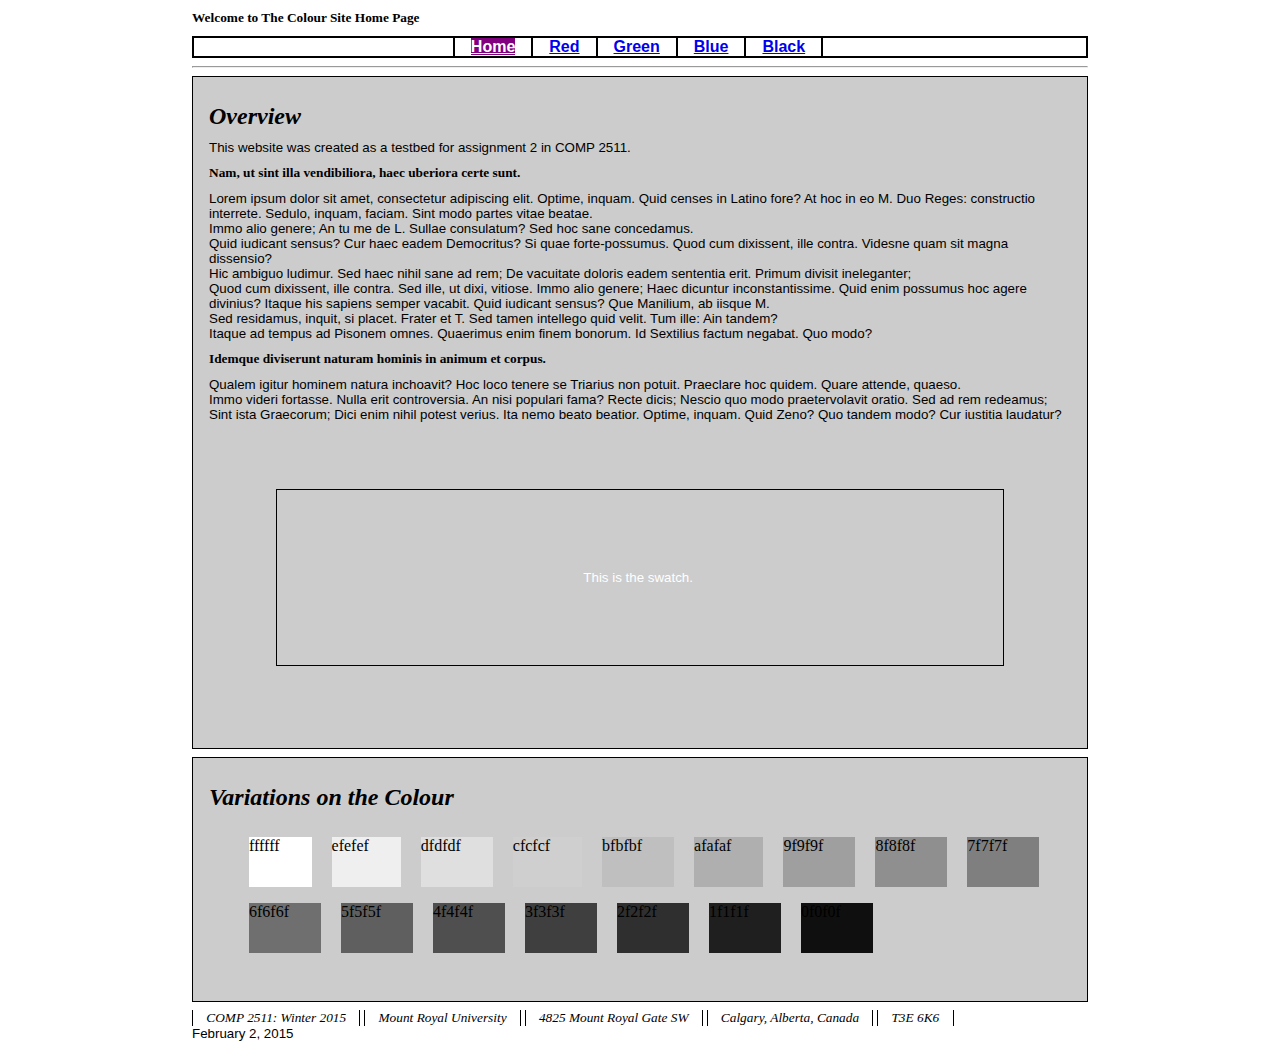
<file: index.html>
<!DOCTYPE HTML>
<html>
<head>

<link rel="stylesheet" href="style/style_ychoi240/style.css" />
   <title> Home | COMP 2511 Assignment #2</title>                                                                                                                                                                                                         
</head>
<body class="neutral">
<header>
<h1>Welcome to The Colour Site Home Page</h1>
</header>

<!-- Start of the Main menu -->
<nav id='mainNav'>                                                                                                                                                                                                                               
         <ul><li><a href='index.html'  class='selected' >Home</a></li>
<li><a href='Red.html' >Red</a></li>
<li><a href='Green.html' >Green</a></li>
<li><a href='Blue.html' >Blue</a></li>
<li><a href='Black.html' >Black</a></li>
</ul></nav><!-- End of the Main menu -->
<hr>
<article>
<h2>Overview</h2>
<div>
This website was created as a testbed for assignment 2 in COMP 2511.
</div>
<h1>Nam, ut sint illa vendibiliora, haec uberiora certe sunt.</h1>

<p>Lorem ipsum dolor sit amet, consectetur adipiscing elit. Optime, inquam. Quid censes in Latino fore? At hoc in eo M. Duo Reges: constructio interrete. Sedulo, inquam, faciam. Sint modo partes vitae beatae. </p>

<p>Immo alio genere; An tu me de L. Sullae consulatum? Sed hoc sane concedamus. </p>

<p>Quid iudicant sensus? Cur haec eadem Democritus? Si quae forte-possumus. Quod cum dixissent, ille contra. Videsne quam sit magna dissensio? </p>

<p>Hic ambiguo ludimur. Sed haec nihil sane ad rem; De vacuitate doloris eadem sententia erit. Primum divisit ineleganter; </p>

<p>Quod cum dixissent, ille contra. Sed ille, ut dixi, vitiose. Immo alio genere; Haec dicuntur inconstantissime. Quid enim possumus hoc agere divinius? Itaque his sapiens semper vacabit. Quid iudicant sensus? Que Manilium, ab iisque M. </p>

<p>Sed residamus, inquit, si placet. Frater et T. Sed tamen intellego quid velit. Tum ille: Ain tandem? </p>

<p>Itaque ad tempus ad Pisonem omnes. Quaerimus enim finem bonorum. Id Sextilius factum negabat. Quo modo? </p>

<h2>Idemque diviserunt naturam hominis in animum et corpus.</h2>

<p>Qualem igitur hominem natura inchoavit? Hoc loco tenere se Triarius non potuit. Praeclare hoc quidem. Quare attende, quaeso. </p>

<p>Immo videri fortasse. Nulla erit controversia. An nisi populari fama? Recte dicis; Nescio quo modo praetervolavit oratio. Sed ad rem redeamus; </p>

<p>Sint ista Graecorum; Dici enim nihil potest verius. Ita nemo beato beatior. Optime, inquam. Quid Zeno? Quo tandem modo? Cur iustitia laudatur? </p>

<div id="col_swatch">
</div>
</article>
<article>
<h2>Variations on the Colour</h2>
<!-- Start of the Sub menu -->
<nav id='colNav'>                                                                                                                                                                                                                                   
         <ul><li style='background-color:#ffffff'>ffffff</li>
<li style='background-color:#efefef'>efefef</li>
<li style='background-color:#dfdfdf'>dfdfdf</li>
<li style='background-color:#cfcfcf'>cfcfcf</li>
<li style='background-color:#bfbfbf'>bfbfbf</li>
<li style='background-color:#afafaf'>afafaf</li>
<li style='background-color:#9f9f9f'>9f9f9f</li>
<li style='background-color:#8f8f8f'>8f8f8f</li>
<li style='background-color:#7f7f7f'>7f7f7f</li>
<li style='background-color:#6f6f6f'>6f6f6f</li>
<li style='background-color:#5f5f5f'>5f5f5f</li>
<li style='background-color:#4f4f4f'>4f4f4f</li>
<li style='background-color:#3f3f3f'>3f3f3f</li>
<li style='background-color:#2f2f2f'>2f2f2f</li>
<li style='background-color:#1f1f1f'>1f1f1f</li>
<li style='background-color:#0f0f0f'>0f0f0f</li>
</ul>
</nav>
<!-- End of the Sub menu -->

</article>



<footer>
<div>This is where the footer should go &lt;-- I sure hope nobody sees this thanks to stylesheetss </div>
<address>
<div>COMP 2511: Winter 2015</div>
<div>Mount Royal University</div>
<div>4825 Mount Royal Gate SW</div>
<div>Calgary, Alberta, Canada</div>
<div>T3E 6K6</div>
</address>
<div></div>
   <time dateTime="2015-01-02">February 2, 2015</time>

</footer>

</body>
</html>
</file>
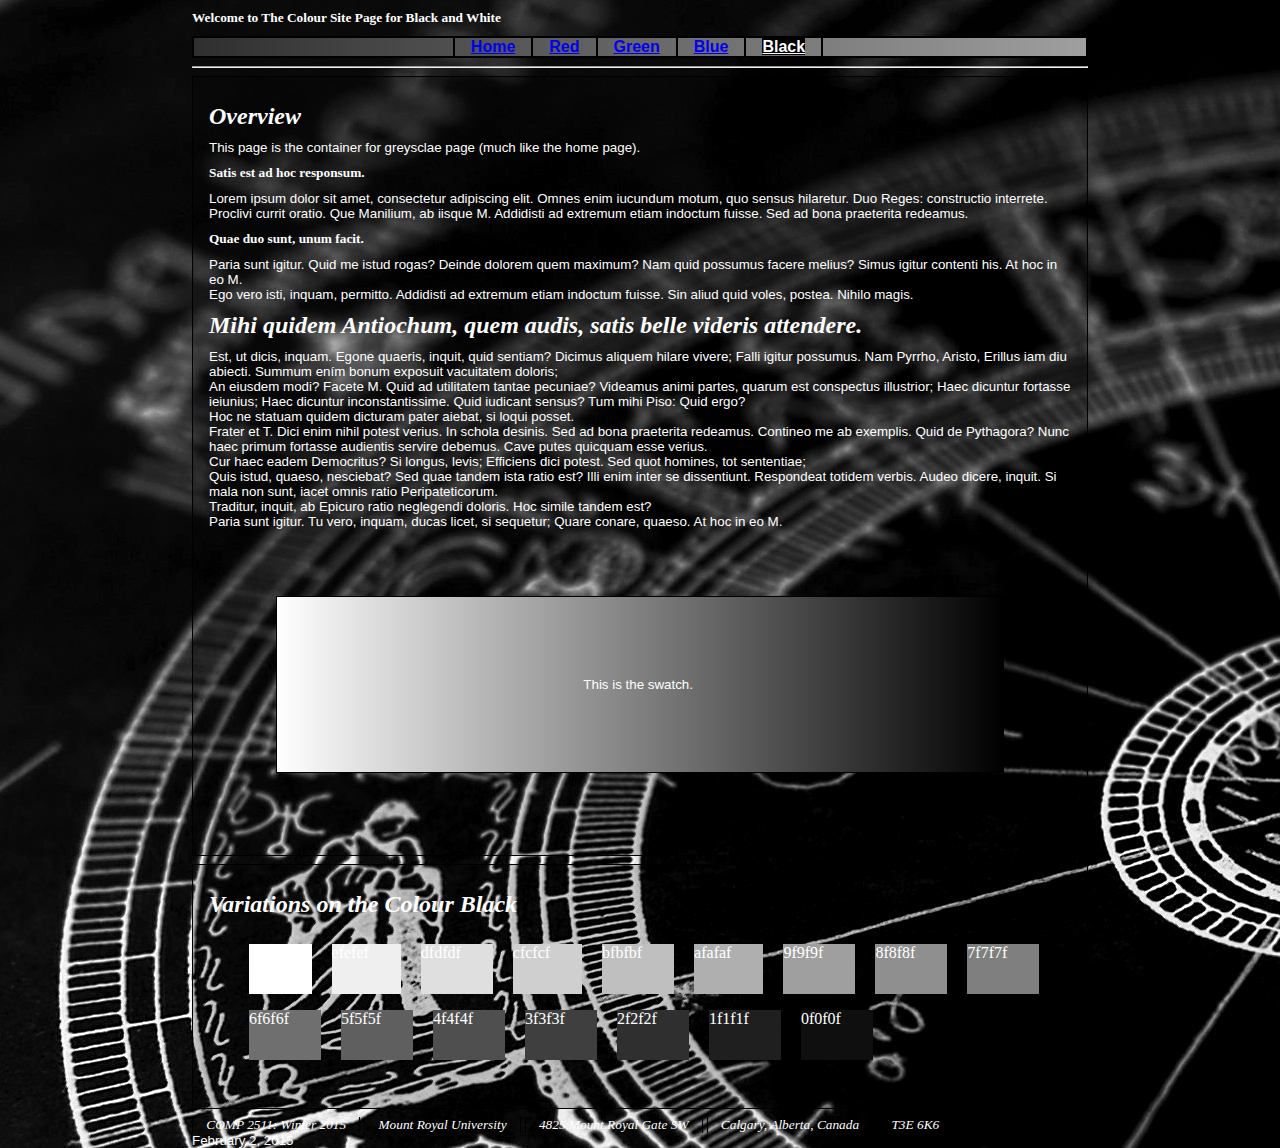
<file: Black.html>
<!DOCTYPE HTML>
<html>
<head>

<link rel="stylesheet" href="style/style_ychoi240/style.css" />
   <title> Black | COMP 2511 Assignment #2</title>                                                                                                                                                                                                         
</head>
<body class="black">
<header>
<h1>Welcome to The Colour Site Page for Black and White</h1>
</header>

<!-- Start of the Main menu -->
<nav id='mainNav'>                                                                                                                                                                                                                               
         <ul><li><a href='index.html' >Home</a></li>
<li><a href='Red.html' >Red</a></li>
<li><a href='Green.html' >Green</a></li>
<li><a href='Blue.html' >Blue</a></li>
<li><a href='Black.html'  class='selected' >Black</a></li>
</ul></nav><!-- End of the Main menu -->
<hr>
<article>
<h2>Overview</h2>
<div>
This page is the container for greysclae page (much like the home page).
</div>
<div>
<h1>Satis est ad hoc responsum.</h1>

<p>Lorem ipsum dolor sit amet, consectetur adipiscing elit. Omnes enim iucundum motum, quo sensus hilaretur. Duo Reges: constructio interrete. Proclivi currit oratio. Que Manilium, ab iisque M. Addidisti ad extremum etiam indoctum fuisse. Sed ad bona praeterita redeamus. </p>

<h3>Quae duo sunt, unum facit.</h3>

<p>Paria sunt igitur. Quid me istud rogas? Deinde dolorem quem maximum? Nam quid possumus facere melius? Simus igitur contenti his. At hoc in eo M. </p>

<p>Ego vero isti, inquam, permitto. Addidisti ad extremum etiam indoctum fuisse. Sin aliud quid voles, postea. Nihilo magis. </p>

<h2>Mihi quidem Antiochum, quem audis, satis belle videris attendere.</h2>

<p>Est, ut dicis, inquam. Egone quaeris, inquit, quid sentiam? Dicimus aliquem hilare vivere; Falli igitur possumus. Nam Pyrrho, Aristo, Erillus iam diu abiecti. Summum ením bonum exposuit vacuitatem doloris; </p>

<p>An eiusdem modi? Facete M. Quid ad utilitatem tantae pecuniae? Videamus animi partes, quarum est conspectus illustrior; Haec dicuntur fortasse ieiunius; Haec dicuntur inconstantissime. Quid iudicant sensus? Tum mihi Piso: Quid ergo? </p>

<h4>Hoc ne statuam quidem dicturam pater aiebat, si loqui posset.</h4>

<p>Frater et T. Dici enim nihil potest verius. In schola desinis. Sed ad bona praeterita redeamus. Contineo me ab exemplis. Quid de Pythagora? Nunc haec primum fortasse audientis servire debemus. Cave putes quicquam esse verius. </p>

<p>Cur haec eadem Democritus? Si longus, levis; Efficiens dici potest. Sed quot homines, tot sententiae; </p>

<p>Quis istud, quaeso, nesciebat? Sed quae tandem ista ratio est? Illi enim inter se dissentiunt. Respondeat totidem verbis. Audeo dicere, inquit. Si mala non sunt, iacet omnis ratio Peripateticorum. </p>

<p>Traditur, inquit, ab Epicuro ratio neglegendi doloris. Hoc simile tandem est? </p>

<p>Paria sunt igitur. Tu vero, inquam, ducas licet, si sequetur; Quare conare, quaeso. At hoc in eo M. </p>

</div>
<div id="col_swatch">
</div>
</article>
<article>
<h2>Variations on the Colour Black</h2>
<!-- Start of the Sub menu -->
<nav id='colNav'>                                                                                                                                                                                                                                   
         <ul><li style='background-color:#ffffff'>ffffff</li>
<li style='background-color:#efefef'>efefef</li>
<li style='background-color:#dfdfdf'>dfdfdf</li>
<li style='background-color:#cfcfcf'>cfcfcf</li>
<li style='background-color:#bfbfbf'>bfbfbf</li>
<li style='background-color:#afafaf'>afafaf</li>
<li style='background-color:#9f9f9f'>9f9f9f</li>
<li style='background-color:#8f8f8f'>8f8f8f</li>
<li style='background-color:#7f7f7f'>7f7f7f</li>
<li style='background-color:#6f6f6f'>6f6f6f</li>
<li style='background-color:#5f5f5f'>5f5f5f</li>
<li style='background-color:#4f4f4f'>4f4f4f</li>
<li style='background-color:#3f3f3f'>3f3f3f</li>
<li style='background-color:#2f2f2f'>2f2f2f</li>
<li style='background-color:#1f1f1f'>1f1f1f</li>
<li style='background-color:#0f0f0f'>0f0f0f</li>
</ul>
</nav>
<!-- End of the Sub menu -->

</article>



<footer>
<div>This is where the footer should go &lt;-- I sure hope nobody sees this thanks to stylesheetss </div>
<address>
<div>COMP 2511: Winter 2015</div>
<div>Mount Royal University</div>
<div>4825 Mount Royal Gate SW</div>
<div>Calgary, Alberta, Canada</div>
<div>T3E 6K6</div>
</address>
<div></div>
   <time dateTime="2015-01-02">February 2, 2015</time>

</footer>

</body>
</html>
</file>
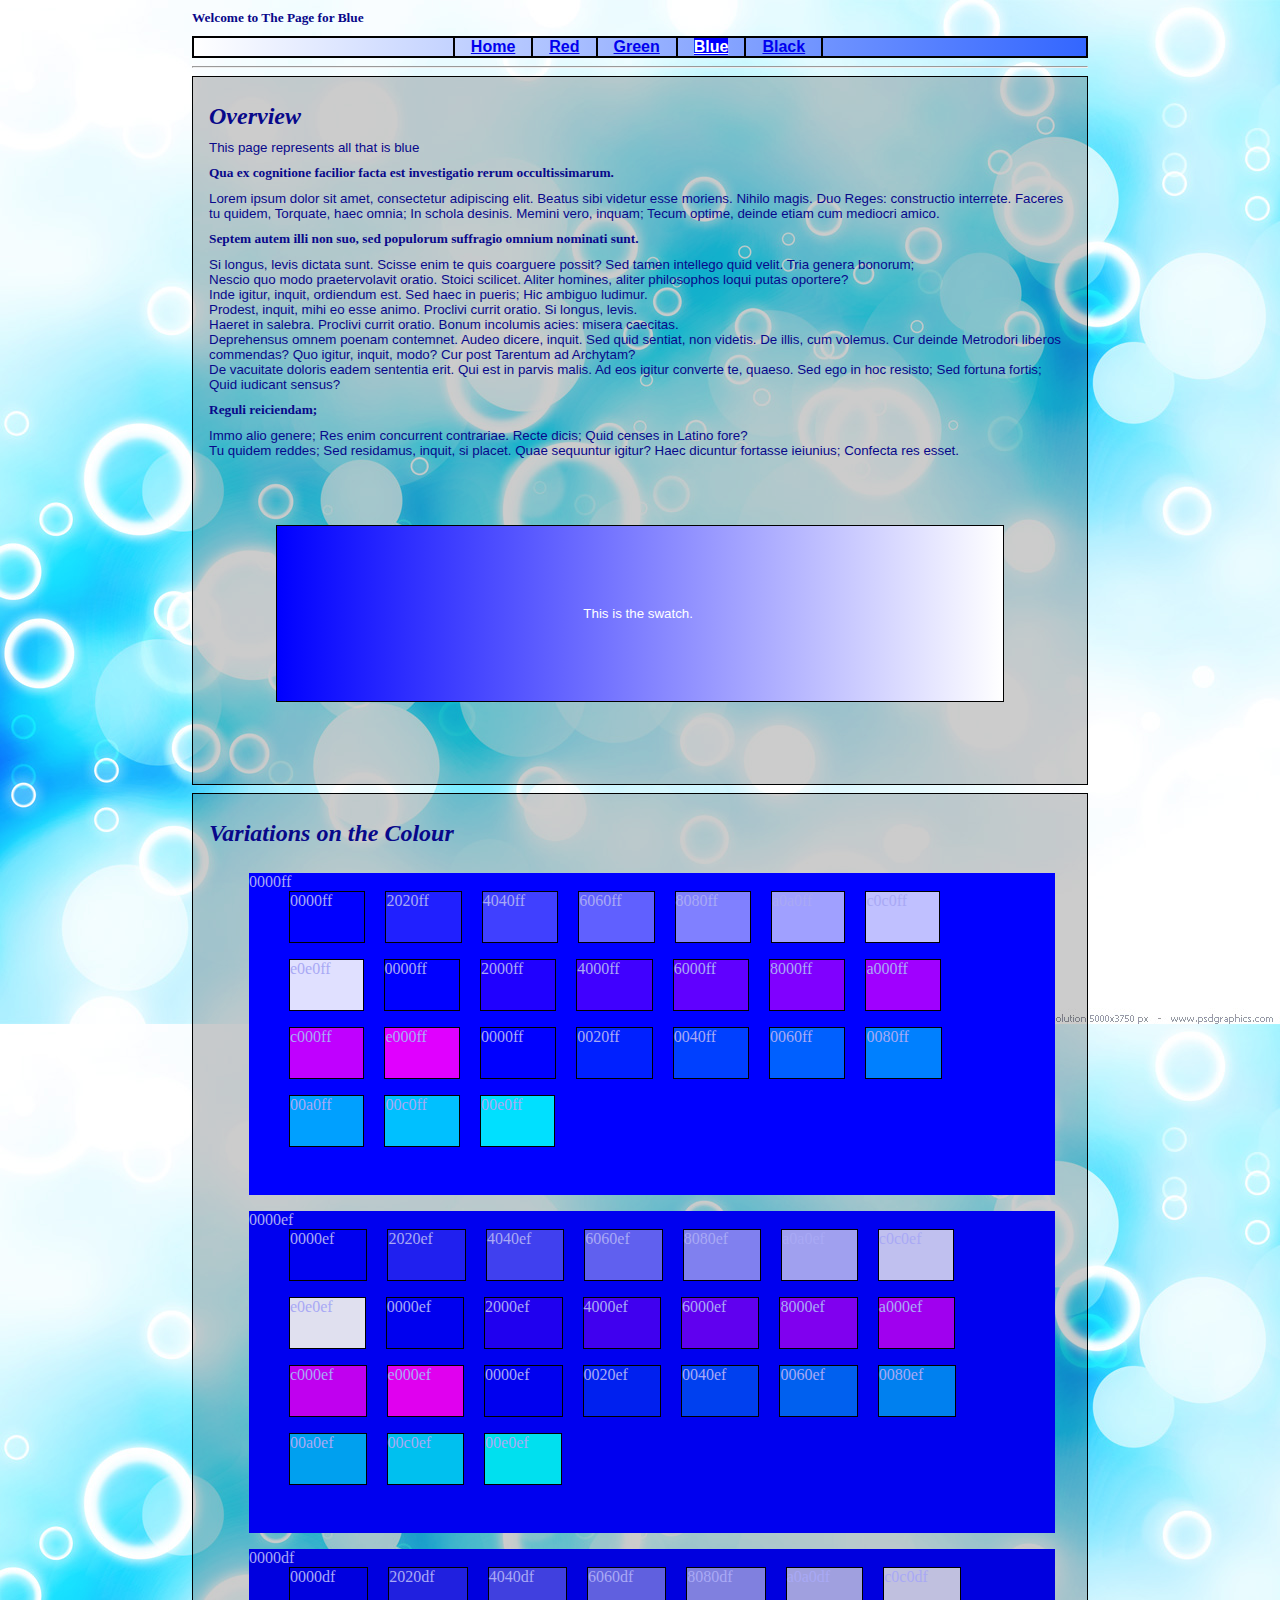
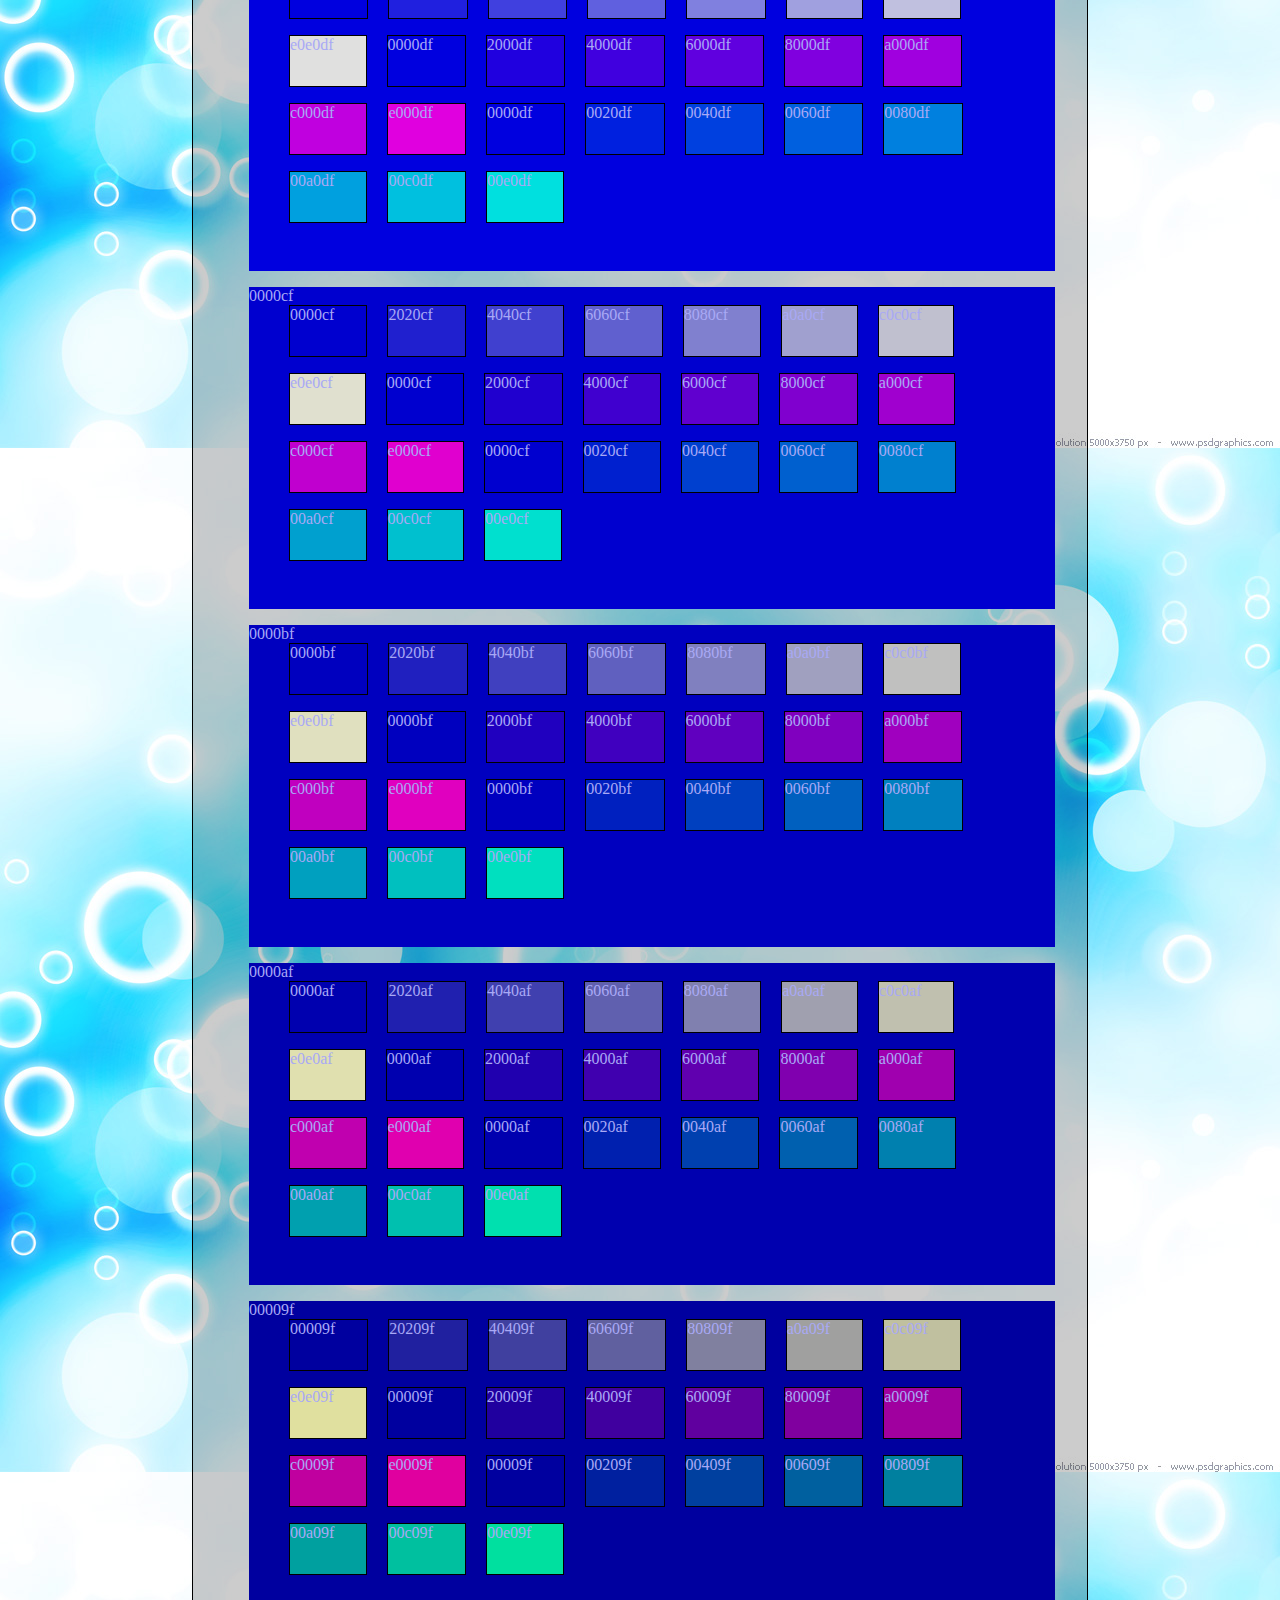
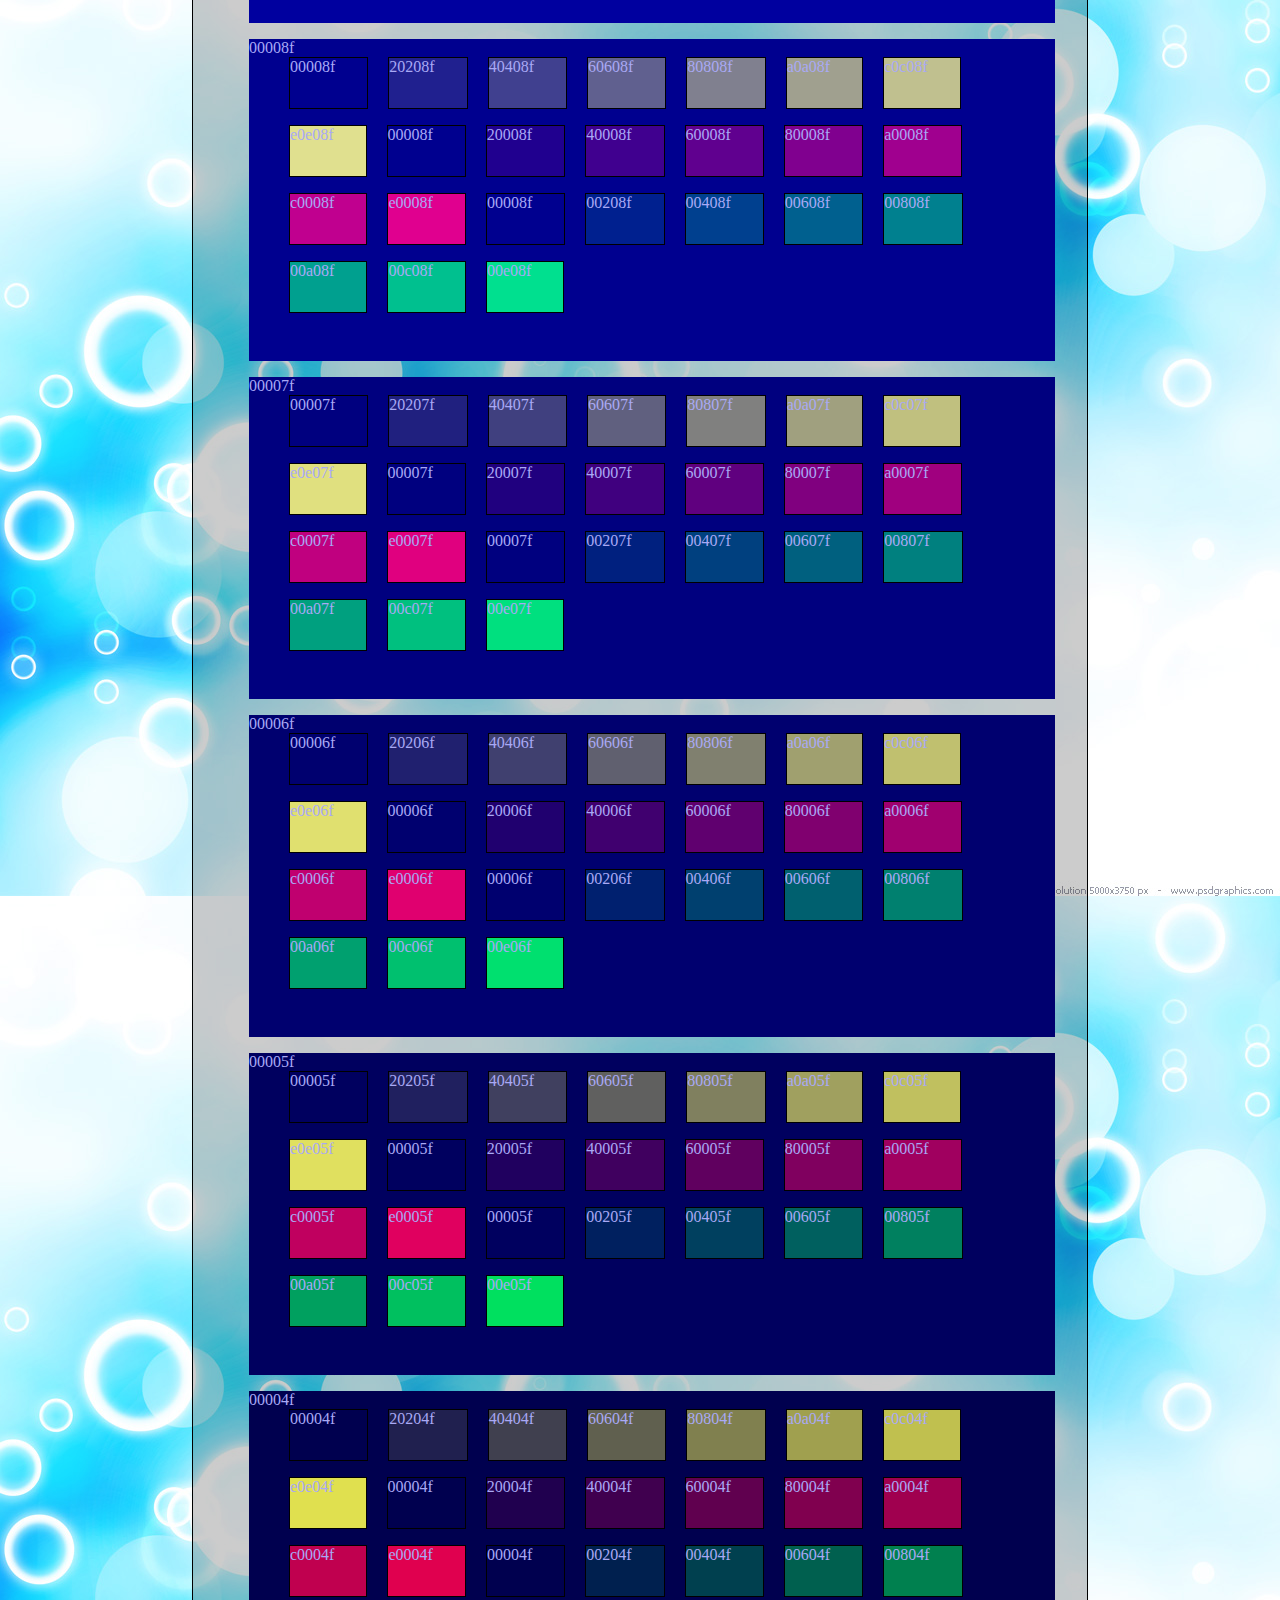
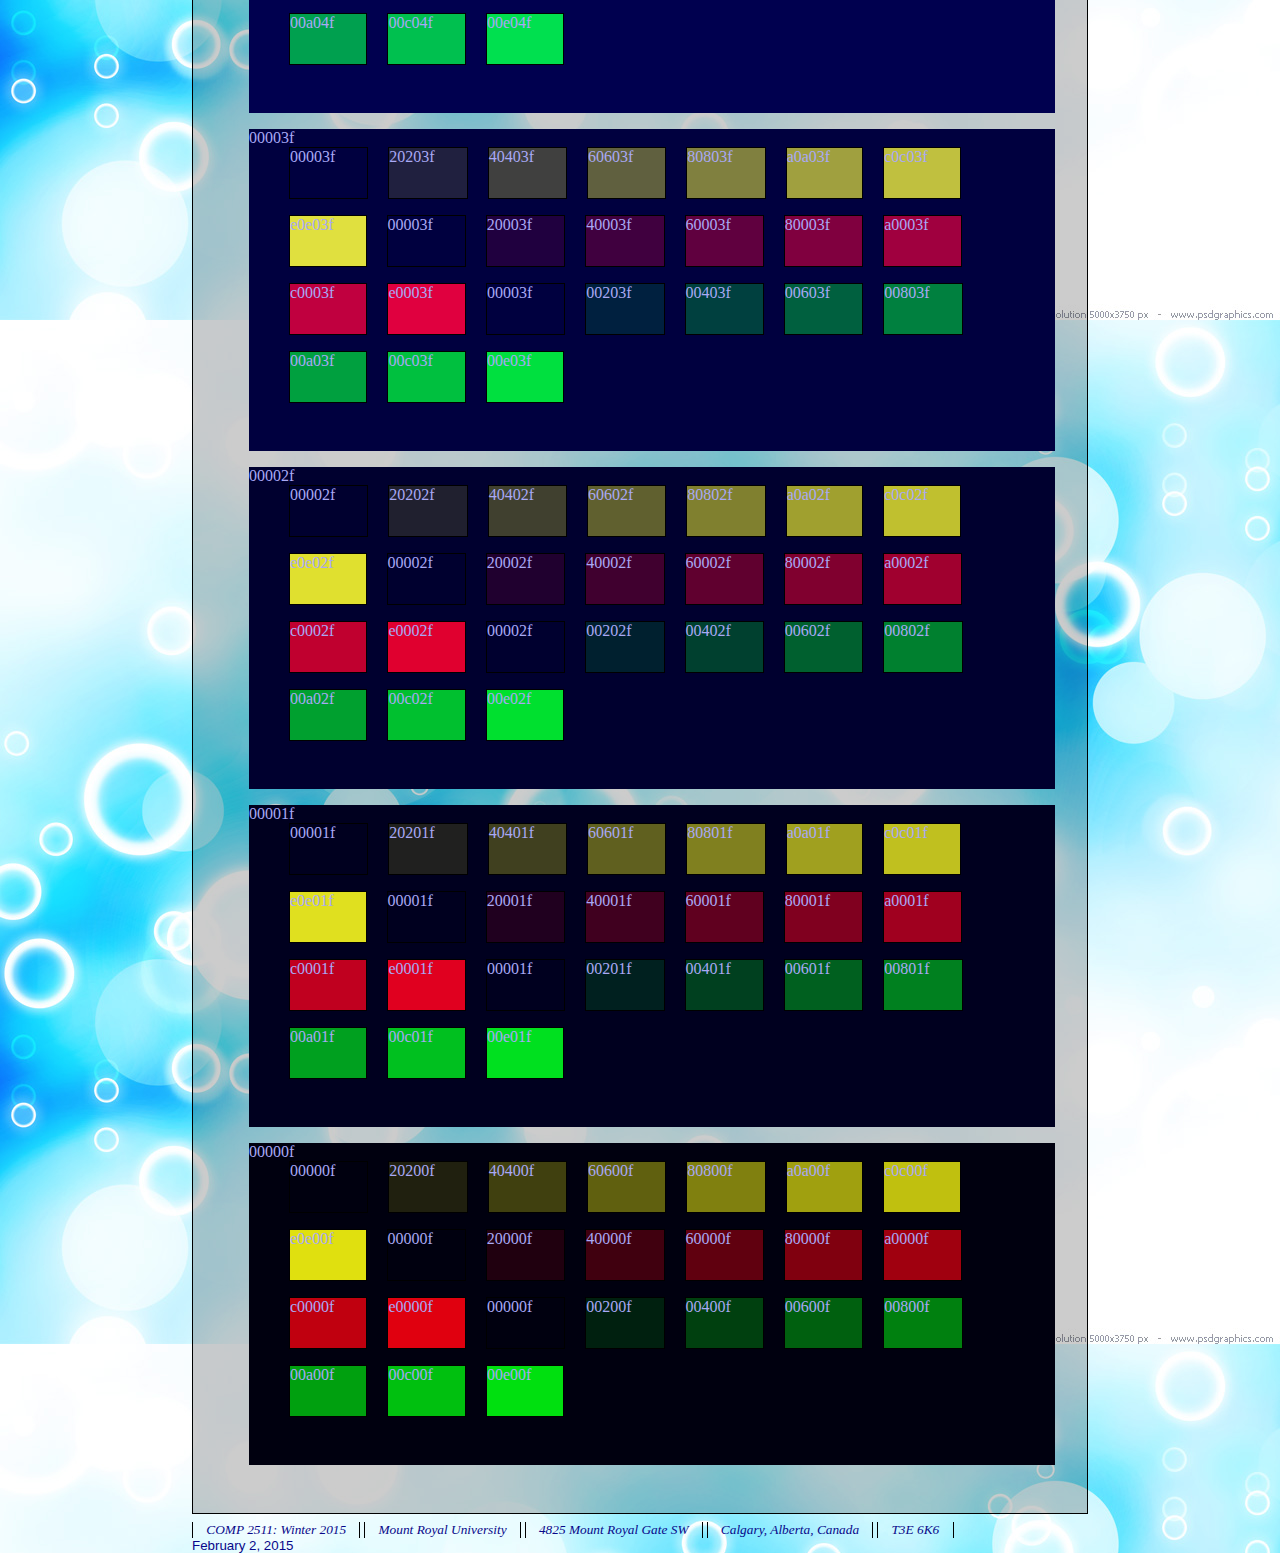
<file: Blue.html>
<!DOCTYPE HTML>
<html>
<head>

<link rel="stylesheet" href="style/style_ychoi240/style.css" />
   <title> Blue | COMP 2511 Assignment #2</title>                                                                                                                                                                                                         
</head>
<body class="blue">
<header>
<h1>Welcome to The Page for Blue</h1>
</header>

<!-- Start of the Main menu -->
<nav id='mainNav'>                                                                                                                                                                                                                               
         <ul><li><a href='index.html' >Home</a></li>
<li><a href='Red.html' >Red</a></li>
<li><a href='Green.html' >Green</a></li>
<li><a href='Blue.html'  class='selected' >Blue</a></li>
<li><a href='Black.html' >Black</a></li>
</ul></nav><!-- End of the Main menu -->
<hr>
<article>
<h2>Overview</h2>
<div>
This page represents all that is blue
</div>
<h1>Qua ex cognitione facilior facta est investigatio rerum occultissimarum.</h1>

<p>Lorem ipsum dolor sit amet, consectetur adipiscing elit. Beatus sibi videtur esse moriens. Nihilo magis. Duo Reges: constructio interrete. Faceres tu quidem, Torquate, haec omnia; In schola desinis. Memini vero, inquam; Tecum optime, deinde etiam cum mediocri amico. </p>

<h2>Septem autem illi non suo, sed populorum suffragio omnium nominati sunt.</h2>

<p>Si longus, levis dictata sunt. Scisse enim te quis coarguere possit? Sed tamen intellego quid velit. Tria genera bonorum; </p>

<p>Nescio quo modo praetervolavit oratio. Stoici scilicet. Aliter homines, aliter philosophos loqui putas oportere? </p>

<p>Inde igitur, inquit, ordiendum est. Sed haec in pueris; Hic ambiguo ludimur. </p>

<p>Prodest, inquit, mihi eo esse animo. Proclivi currit oratio. Si longus, levis. </p>

<p>Haeret in salebra. Proclivi currit oratio. Bonum incolumis acies: misera caecitas. </p>

<p>Deprehensus omnem poenam contemnet. Audeo dicere, inquit. Sed quid sentiat, non videtis. De illis, cum volemus. Cur deinde Metrodori liberos commendas? Quo igitur, inquit, modo? Cur post Tarentum ad Archytam? </p>

<p>De vacuitate doloris eadem sententia erit. Qui est in parvis malis. Ad eos igitur converte te, quaeso. Sed ego in hoc resisto; Sed fortuna fortis; Quid iudicant sensus? </p>

<h3>Reguli reiciendam;</h3>

<p>Immo alio genere; Res enim concurrent contrariae. Recte dicis; Quid censes in Latino fore? </p>

<p>Tu quidem reddes; Sed residamus, inquit, si placet. Quae sequuntur igitur? Haec dicuntur fortasse ieiunius; Confecta res esset. </p>

<div id="col_swatch">
</div>
</article>
<article>
<h2>Variations on the Colour</h2>
<!-- Start of the Sub menu -->
<nav id='colNav'>                                                                                                                                                                                                                                   
         <ul><li style='background-color:#0000ff'>0000ff<ul><li style='background-color:#0000ff'>0000ff</li>
<li style='background-color:#2020ff'>2020ff</li>
<li style='background-color:#4040ff'>4040ff</li>
<li style='background-color:#6060ff'>6060ff</li>
<li style='background-color:#8080ff'>8080ff</li>
<li style='background-color:#a0a0ff'>a0a0ff</li>
<li style='background-color:#c0c0ff'>c0c0ff</li>
<li style='background-color:#e0e0ff'>e0e0ff</li>
<li style='background-color:#0000ff'>0000ff</li>
<li style='background-color:#2000ff'>2000ff</li>
<li style='background-color:#4000ff'>4000ff</li>
<li style='background-color:#6000ff'>6000ff</li>
<li style='background-color:#8000ff'>8000ff</li>
<li style='background-color:#a000ff'>a000ff</li>
<li style='background-color:#c000ff'>c000ff</li>
<li style='background-color:#e000ff'>e000ff</li>
<li style='background-color:#0000ff'>0000ff</li>
<li style='background-color:#0020ff'>0020ff</li>
<li style='background-color:#0040ff'>0040ff</li>
<li style='background-color:#0060ff'>0060ff</li>
<li style='background-color:#0080ff'>0080ff</li>
<li style='background-color:#00a0ff'>00a0ff</li>
<li style='background-color:#00c0ff'>00c0ff</li>
<li style='background-color:#00e0ff'>00e0ff</li>
</ul></li>
<li style='background-color:#0000ef'>0000ef<ul><li style='background-color:#0000ef'>0000ef</li>
<li style='background-color:#2020ef'>2020ef</li>
<li style='background-color:#4040ef'>4040ef</li>
<li style='background-color:#6060ef'>6060ef</li>
<li style='background-color:#8080ef'>8080ef</li>
<li style='background-color:#a0a0ef'>a0a0ef</li>
<li style='background-color:#c0c0ef'>c0c0ef</li>
<li style='background-color:#e0e0ef'>e0e0ef</li>
<li style='background-color:#0000ef'>0000ef</li>
<li style='background-color:#2000ef'>2000ef</li>
<li style='background-color:#4000ef'>4000ef</li>
<li style='background-color:#6000ef'>6000ef</li>
<li style='background-color:#8000ef'>8000ef</li>
<li style='background-color:#a000ef'>a000ef</li>
<li style='background-color:#c000ef'>c000ef</li>
<li style='background-color:#e000ef'>e000ef</li>
<li style='background-color:#0000ef'>0000ef</li>
<li style='background-color:#0020ef'>0020ef</li>
<li style='background-color:#0040ef'>0040ef</li>
<li style='background-color:#0060ef'>0060ef</li>
<li style='background-color:#0080ef'>0080ef</li>
<li style='background-color:#00a0ef'>00a0ef</li>
<li style='background-color:#00c0ef'>00c0ef</li>
<li style='background-color:#00e0ef'>00e0ef</li>
</ul></li>
<li style='background-color:#0000df'>0000df<ul><li style='background-color:#0000df'>0000df</li>
<li style='background-color:#2020df'>2020df</li>
<li style='background-color:#4040df'>4040df</li>
<li style='background-color:#6060df'>6060df</li>
<li style='background-color:#8080df'>8080df</li>
<li style='background-color:#a0a0df'>a0a0df</li>
<li style='background-color:#c0c0df'>c0c0df</li>
<li style='background-color:#e0e0df'>e0e0df</li>
<li style='background-color:#0000df'>0000df</li>
<li style='background-color:#2000df'>2000df</li>
<li style='background-color:#4000df'>4000df</li>
<li style='background-color:#6000df'>6000df</li>
<li style='background-color:#8000df'>8000df</li>
<li style='background-color:#a000df'>a000df</li>
<li style='background-color:#c000df'>c000df</li>
<li style='background-color:#e000df'>e000df</li>
<li style='background-color:#0000df'>0000df</li>
<li style='background-color:#0020df'>0020df</li>
<li style='background-color:#0040df'>0040df</li>
<li style='background-color:#0060df'>0060df</li>
<li style='background-color:#0080df'>0080df</li>
<li style='background-color:#00a0df'>00a0df</li>
<li style='background-color:#00c0df'>00c0df</li>
<li style='background-color:#00e0df'>00e0df</li>
</ul></li>
<li style='background-color:#0000cf'>0000cf<ul><li style='background-color:#0000cf'>0000cf</li>
<li style='background-color:#2020cf'>2020cf</li>
<li style='background-color:#4040cf'>4040cf</li>
<li style='background-color:#6060cf'>6060cf</li>
<li style='background-color:#8080cf'>8080cf</li>
<li style='background-color:#a0a0cf'>a0a0cf</li>
<li style='background-color:#c0c0cf'>c0c0cf</li>
<li style='background-color:#e0e0cf'>e0e0cf</li>
<li style='background-color:#0000cf'>0000cf</li>
<li style='background-color:#2000cf'>2000cf</li>
<li style='background-color:#4000cf'>4000cf</li>
<li style='background-color:#6000cf'>6000cf</li>
<li style='background-color:#8000cf'>8000cf</li>
<li style='background-color:#a000cf'>a000cf</li>
<li style='background-color:#c000cf'>c000cf</li>
<li style='background-color:#e000cf'>e000cf</li>
<li style='background-color:#0000cf'>0000cf</li>
<li style='background-color:#0020cf'>0020cf</li>
<li style='background-color:#0040cf'>0040cf</li>
<li style='background-color:#0060cf'>0060cf</li>
<li style='background-color:#0080cf'>0080cf</li>
<li style='background-color:#00a0cf'>00a0cf</li>
<li style='background-color:#00c0cf'>00c0cf</li>
<li style='background-color:#00e0cf'>00e0cf</li>
</ul></li>
<li style='background-color:#0000bf'>0000bf<ul><li style='background-color:#0000bf'>0000bf</li>
<li style='background-color:#2020bf'>2020bf</li>
<li style='background-color:#4040bf'>4040bf</li>
<li style='background-color:#6060bf'>6060bf</li>
<li style='background-color:#8080bf'>8080bf</li>
<li style='background-color:#a0a0bf'>a0a0bf</li>
<li style='background-color:#c0c0bf'>c0c0bf</li>
<li style='background-color:#e0e0bf'>e0e0bf</li>
<li style='background-color:#0000bf'>0000bf</li>
<li style='background-color:#2000bf'>2000bf</li>
<li style='background-color:#4000bf'>4000bf</li>
<li style='background-color:#6000bf'>6000bf</li>
<li style='background-color:#8000bf'>8000bf</li>
<li style='background-color:#a000bf'>a000bf</li>
<li style='background-color:#c000bf'>c000bf</li>
<li style='background-color:#e000bf'>e000bf</li>
<li style='background-color:#0000bf'>0000bf</li>
<li style='background-color:#0020bf'>0020bf</li>
<li style='background-color:#0040bf'>0040bf</li>
<li style='background-color:#0060bf'>0060bf</li>
<li style='background-color:#0080bf'>0080bf</li>
<li style='background-color:#00a0bf'>00a0bf</li>
<li style='background-color:#00c0bf'>00c0bf</li>
<li style='background-color:#00e0bf'>00e0bf</li>
</ul></li>
<li style='background-color:#0000af'>0000af<ul><li style='background-color:#0000af'>0000af</li>
<li style='background-color:#2020af'>2020af</li>
<li style='background-color:#4040af'>4040af</li>
<li style='background-color:#6060af'>6060af</li>
<li style='background-color:#8080af'>8080af</li>
<li style='background-color:#a0a0af'>a0a0af</li>
<li style='background-color:#c0c0af'>c0c0af</li>
<li style='background-color:#e0e0af'>e0e0af</li>
<li style='background-color:#0000af'>0000af</li>
<li style='background-color:#2000af'>2000af</li>
<li style='background-color:#4000af'>4000af</li>
<li style='background-color:#6000af'>6000af</li>
<li style='background-color:#8000af'>8000af</li>
<li style='background-color:#a000af'>a000af</li>
<li style='background-color:#c000af'>c000af</li>
<li style='background-color:#e000af'>e000af</li>
<li style='background-color:#0000af'>0000af</li>
<li style='background-color:#0020af'>0020af</li>
<li style='background-color:#0040af'>0040af</li>
<li style='background-color:#0060af'>0060af</li>
<li style='background-color:#0080af'>0080af</li>
<li style='background-color:#00a0af'>00a0af</li>
<li style='background-color:#00c0af'>00c0af</li>
<li style='background-color:#00e0af'>00e0af</li>
</ul></li>
<li style='background-color:#00009f'>00009f<ul><li style='background-color:#00009f'>00009f</li>
<li style='background-color:#20209f'>20209f</li>
<li style='background-color:#40409f'>40409f</li>
<li style='background-color:#60609f'>60609f</li>
<li style='background-color:#80809f'>80809f</li>
<li style='background-color:#a0a09f'>a0a09f</li>
<li style='background-color:#c0c09f'>c0c09f</li>
<li style='background-color:#e0e09f'>e0e09f</li>
<li style='background-color:#00009f'>00009f</li>
<li style='background-color:#20009f'>20009f</li>
<li style='background-color:#40009f'>40009f</li>
<li style='background-color:#60009f'>60009f</li>
<li style='background-color:#80009f'>80009f</li>
<li style='background-color:#a0009f'>a0009f</li>
<li style='background-color:#c0009f'>c0009f</li>
<li style='background-color:#e0009f'>e0009f</li>
<li style='background-color:#00009f'>00009f</li>
<li style='background-color:#00209f'>00209f</li>
<li style='background-color:#00409f'>00409f</li>
<li style='background-color:#00609f'>00609f</li>
<li style='background-color:#00809f'>00809f</li>
<li style='background-color:#00a09f'>00a09f</li>
<li style='background-color:#00c09f'>00c09f</li>
<li style='background-color:#00e09f'>00e09f</li>
</ul></li>
<li style='background-color:#00008f'>00008f<ul><li style='background-color:#00008f'>00008f</li>
<li style='background-color:#20208f'>20208f</li>
<li style='background-color:#40408f'>40408f</li>
<li style='background-color:#60608f'>60608f</li>
<li style='background-color:#80808f'>80808f</li>
<li style='background-color:#a0a08f'>a0a08f</li>
<li style='background-color:#c0c08f'>c0c08f</li>
<li style='background-color:#e0e08f'>e0e08f</li>
<li style='background-color:#00008f'>00008f</li>
<li style='background-color:#20008f'>20008f</li>
<li style='background-color:#40008f'>40008f</li>
<li style='background-color:#60008f'>60008f</li>
<li style='background-color:#80008f'>80008f</li>
<li style='background-color:#a0008f'>a0008f</li>
<li style='background-color:#c0008f'>c0008f</li>
<li style='background-color:#e0008f'>e0008f</li>
<li style='background-color:#00008f'>00008f</li>
<li style='background-color:#00208f'>00208f</li>
<li style='background-color:#00408f'>00408f</li>
<li style='background-color:#00608f'>00608f</li>
<li style='background-color:#00808f'>00808f</li>
<li style='background-color:#00a08f'>00a08f</li>
<li style='background-color:#00c08f'>00c08f</li>
<li style='background-color:#00e08f'>00e08f</li>
</ul></li>
<li style='background-color:#00007f'>00007f<ul><li style='background-color:#00007f'>00007f</li>
<li style='background-color:#20207f'>20207f</li>
<li style='background-color:#40407f'>40407f</li>
<li style='background-color:#60607f'>60607f</li>
<li style='background-color:#80807f'>80807f</li>
<li style='background-color:#a0a07f'>a0a07f</li>
<li style='background-color:#c0c07f'>c0c07f</li>
<li style='background-color:#e0e07f'>e0e07f</li>
<li style='background-color:#00007f'>00007f</li>
<li style='background-color:#20007f'>20007f</li>
<li style='background-color:#40007f'>40007f</li>
<li style='background-color:#60007f'>60007f</li>
<li style='background-color:#80007f'>80007f</li>
<li style='background-color:#a0007f'>a0007f</li>
<li style='background-color:#c0007f'>c0007f</li>
<li style='background-color:#e0007f'>e0007f</li>
<li style='background-color:#00007f'>00007f</li>
<li style='background-color:#00207f'>00207f</li>
<li style='background-color:#00407f'>00407f</li>
<li style='background-color:#00607f'>00607f</li>
<li style='background-color:#00807f'>00807f</li>
<li style='background-color:#00a07f'>00a07f</li>
<li style='background-color:#00c07f'>00c07f</li>
<li style='background-color:#00e07f'>00e07f</li>
</ul></li>
<li style='background-color:#00006f'>00006f<ul><li style='background-color:#00006f'>00006f</li>
<li style='background-color:#20206f'>20206f</li>
<li style='background-color:#40406f'>40406f</li>
<li style='background-color:#60606f'>60606f</li>
<li style='background-color:#80806f'>80806f</li>
<li style='background-color:#a0a06f'>a0a06f</li>
<li style='background-color:#c0c06f'>c0c06f</li>
<li style='background-color:#e0e06f'>e0e06f</li>
<li style='background-color:#00006f'>00006f</li>
<li style='background-color:#20006f'>20006f</li>
<li style='background-color:#40006f'>40006f</li>
<li style='background-color:#60006f'>60006f</li>
<li style='background-color:#80006f'>80006f</li>
<li style='background-color:#a0006f'>a0006f</li>
<li style='background-color:#c0006f'>c0006f</li>
<li style='background-color:#e0006f'>e0006f</li>
<li style='background-color:#00006f'>00006f</li>
<li style='background-color:#00206f'>00206f</li>
<li style='background-color:#00406f'>00406f</li>
<li style='background-color:#00606f'>00606f</li>
<li style='background-color:#00806f'>00806f</li>
<li style='background-color:#00a06f'>00a06f</li>
<li style='background-color:#00c06f'>00c06f</li>
<li style='background-color:#00e06f'>00e06f</li>
</ul></li>
<li style='background-color:#00005f'>00005f<ul><li style='background-color:#00005f'>00005f</li>
<li style='background-color:#20205f'>20205f</li>
<li style='background-color:#40405f'>40405f</li>
<li style='background-color:#60605f'>60605f</li>
<li style='background-color:#80805f'>80805f</li>
<li style='background-color:#a0a05f'>a0a05f</li>
<li style='background-color:#c0c05f'>c0c05f</li>
<li style='background-color:#e0e05f'>e0e05f</li>
<li style='background-color:#00005f'>00005f</li>
<li style='background-color:#20005f'>20005f</li>
<li style='background-color:#40005f'>40005f</li>
<li style='background-color:#60005f'>60005f</li>
<li style='background-color:#80005f'>80005f</li>
<li style='background-color:#a0005f'>a0005f</li>
<li style='background-color:#c0005f'>c0005f</li>
<li style='background-color:#e0005f'>e0005f</li>
<li style='background-color:#00005f'>00005f</li>
<li style='background-color:#00205f'>00205f</li>
<li style='background-color:#00405f'>00405f</li>
<li style='background-color:#00605f'>00605f</li>
<li style='background-color:#00805f'>00805f</li>
<li style='background-color:#00a05f'>00a05f</li>
<li style='background-color:#00c05f'>00c05f</li>
<li style='background-color:#00e05f'>00e05f</li>
</ul></li>
<li style='background-color:#00004f'>00004f<ul><li style='background-color:#00004f'>00004f</li>
<li style='background-color:#20204f'>20204f</li>
<li style='background-color:#40404f'>40404f</li>
<li style='background-color:#60604f'>60604f</li>
<li style='background-color:#80804f'>80804f</li>
<li style='background-color:#a0a04f'>a0a04f</li>
<li style='background-color:#c0c04f'>c0c04f</li>
<li style='background-color:#e0e04f'>e0e04f</li>
<li style='background-color:#00004f'>00004f</li>
<li style='background-color:#20004f'>20004f</li>
<li style='background-color:#40004f'>40004f</li>
<li style='background-color:#60004f'>60004f</li>
<li style='background-color:#80004f'>80004f</li>
<li style='background-color:#a0004f'>a0004f</li>
<li style='background-color:#c0004f'>c0004f</li>
<li style='background-color:#e0004f'>e0004f</li>
<li style='background-color:#00004f'>00004f</li>
<li style='background-color:#00204f'>00204f</li>
<li style='background-color:#00404f'>00404f</li>
<li style='background-color:#00604f'>00604f</li>
<li style='background-color:#00804f'>00804f</li>
<li style='background-color:#00a04f'>00a04f</li>
<li style='background-color:#00c04f'>00c04f</li>
<li style='background-color:#00e04f'>00e04f</li>
</ul></li>
<li style='background-color:#00003f'>00003f<ul><li style='background-color:#00003f'>00003f</li>
<li style='background-color:#20203f'>20203f</li>
<li style='background-color:#40403f'>40403f</li>
<li style='background-color:#60603f'>60603f</li>
<li style='background-color:#80803f'>80803f</li>
<li style='background-color:#a0a03f'>a0a03f</li>
<li style='background-color:#c0c03f'>c0c03f</li>
<li style='background-color:#e0e03f'>e0e03f</li>
<li style='background-color:#00003f'>00003f</li>
<li style='background-color:#20003f'>20003f</li>
<li style='background-color:#40003f'>40003f</li>
<li style='background-color:#60003f'>60003f</li>
<li style='background-color:#80003f'>80003f</li>
<li style='background-color:#a0003f'>a0003f</li>
<li style='background-color:#c0003f'>c0003f</li>
<li style='background-color:#e0003f'>e0003f</li>
<li style='background-color:#00003f'>00003f</li>
<li style='background-color:#00203f'>00203f</li>
<li style='background-color:#00403f'>00403f</li>
<li style='background-color:#00603f'>00603f</li>
<li style='background-color:#00803f'>00803f</li>
<li style='background-color:#00a03f'>00a03f</li>
<li style='background-color:#00c03f'>00c03f</li>
<li style='background-color:#00e03f'>00e03f</li>
</ul></li>
<li style='background-color:#00002f'>00002f<ul><li style='background-color:#00002f'>00002f</li>
<li style='background-color:#20202f'>20202f</li>
<li style='background-color:#40402f'>40402f</li>
<li style='background-color:#60602f'>60602f</li>
<li style='background-color:#80802f'>80802f</li>
<li style='background-color:#a0a02f'>a0a02f</li>
<li style='background-color:#c0c02f'>c0c02f</li>
<li style='background-color:#e0e02f'>e0e02f</li>
<li style='background-color:#00002f'>00002f</li>
<li style='background-color:#20002f'>20002f</li>
<li style='background-color:#40002f'>40002f</li>
<li style='background-color:#60002f'>60002f</li>
<li style='background-color:#80002f'>80002f</li>
<li style='background-color:#a0002f'>a0002f</li>
<li style='background-color:#c0002f'>c0002f</li>
<li style='background-color:#e0002f'>e0002f</li>
<li style='background-color:#00002f'>00002f</li>
<li style='background-color:#00202f'>00202f</li>
<li style='background-color:#00402f'>00402f</li>
<li style='background-color:#00602f'>00602f</li>
<li style='background-color:#00802f'>00802f</li>
<li style='background-color:#00a02f'>00a02f</li>
<li style='background-color:#00c02f'>00c02f</li>
<li style='background-color:#00e02f'>00e02f</li>
</ul></li>
<li style='background-color:#00001f'>00001f<ul><li style='background-color:#00001f'>00001f</li>
<li style='background-color:#20201f'>20201f</li>
<li style='background-color:#40401f'>40401f</li>
<li style='background-color:#60601f'>60601f</li>
<li style='background-color:#80801f'>80801f</li>
<li style='background-color:#a0a01f'>a0a01f</li>
<li style='background-color:#c0c01f'>c0c01f</li>
<li style='background-color:#e0e01f'>e0e01f</li>
<li style='background-color:#00001f'>00001f</li>
<li style='background-color:#20001f'>20001f</li>
<li style='background-color:#40001f'>40001f</li>
<li style='background-color:#60001f'>60001f</li>
<li style='background-color:#80001f'>80001f</li>
<li style='background-color:#a0001f'>a0001f</li>
<li style='background-color:#c0001f'>c0001f</li>
<li style='background-color:#e0001f'>e0001f</li>
<li style='background-color:#00001f'>00001f</li>
<li style='background-color:#00201f'>00201f</li>
<li style='background-color:#00401f'>00401f</li>
<li style='background-color:#00601f'>00601f</li>
<li style='background-color:#00801f'>00801f</li>
<li style='background-color:#00a01f'>00a01f</li>
<li style='background-color:#00c01f'>00c01f</li>
<li style='background-color:#00e01f'>00e01f</li>
</ul></li>
<li style='background-color:#00000f'>00000f<ul><li style='background-color:#00000f'>00000f</li>
<li style='background-color:#20200f'>20200f</li>
<li style='background-color:#40400f'>40400f</li>
<li style='background-color:#60600f'>60600f</li>
<li style='background-color:#80800f'>80800f</li>
<li style='background-color:#a0a00f'>a0a00f</li>
<li style='background-color:#c0c00f'>c0c00f</li>
<li style='background-color:#e0e00f'>e0e00f</li>
<li style='background-color:#00000f'>00000f</li>
<li style='background-color:#20000f'>20000f</li>
<li style='background-color:#40000f'>40000f</li>
<li style='background-color:#60000f'>60000f</li>
<li style='background-color:#80000f'>80000f</li>
<li style='background-color:#a0000f'>a0000f</li>
<li style='background-color:#c0000f'>c0000f</li>
<li style='background-color:#e0000f'>e0000f</li>
<li style='background-color:#00000f'>00000f</li>
<li style='background-color:#00200f'>00200f</li>
<li style='background-color:#00400f'>00400f</li>
<li style='background-color:#00600f'>00600f</li>
<li style='background-color:#00800f'>00800f</li>
<li style='background-color:#00a00f'>00a00f</li>
<li style='background-color:#00c00f'>00c00f</li>
<li style='background-color:#00e00f'>00e00f</li>
</ul></li>
</ul>
</nav>
<!-- End of the Sub menu -->

</article>



<footer>
<div>This is where the footer should go &lt;-- I sure hope nobody sees this thanks to stylesheetss </div>
<address>
<div>COMP 2511: Winter 2015</div>
<div>Mount Royal University</div>
<div>4825 Mount Royal Gate SW</div>
<div>Calgary, Alberta, Canada</div>
<div>T3E 6K6</div>
</address>
<div></div>
   <time dateTime="2015-01-02">February 2, 2015</time>

</footer>

</body>
</html>
</file>
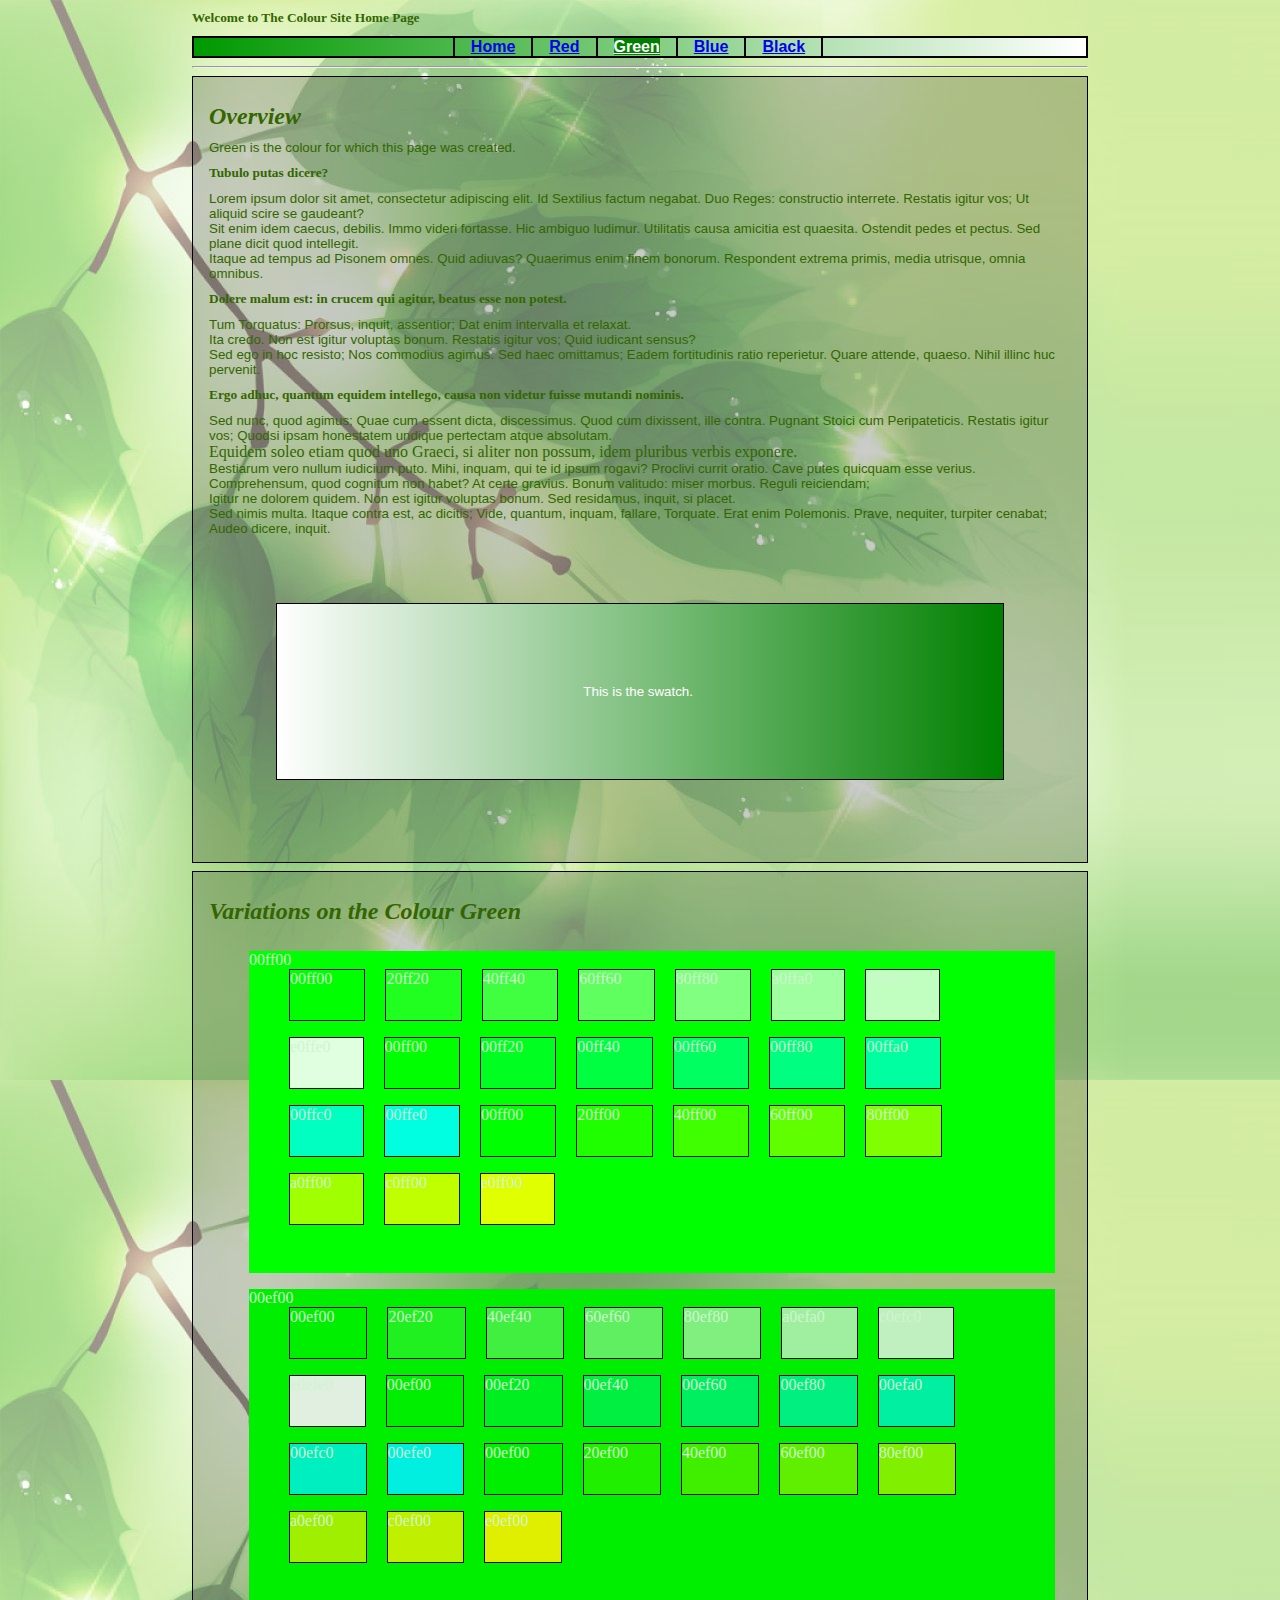
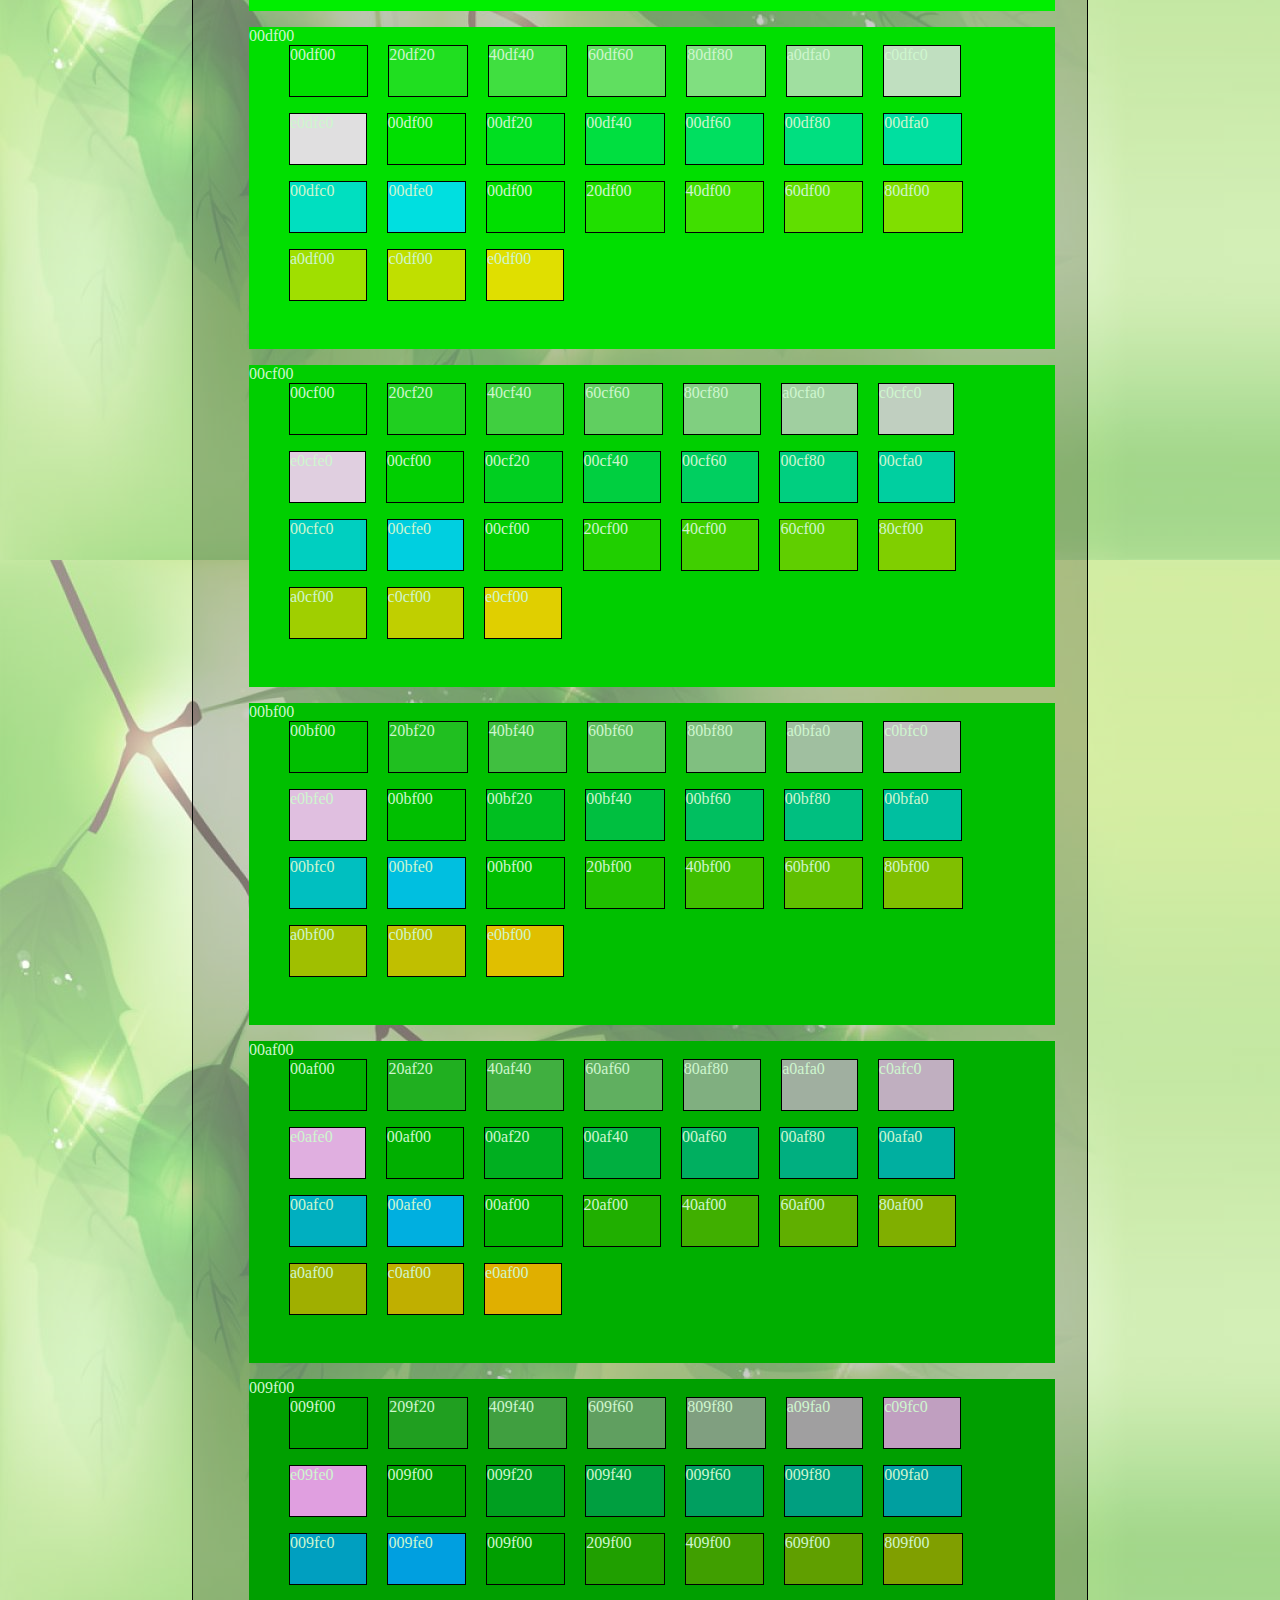
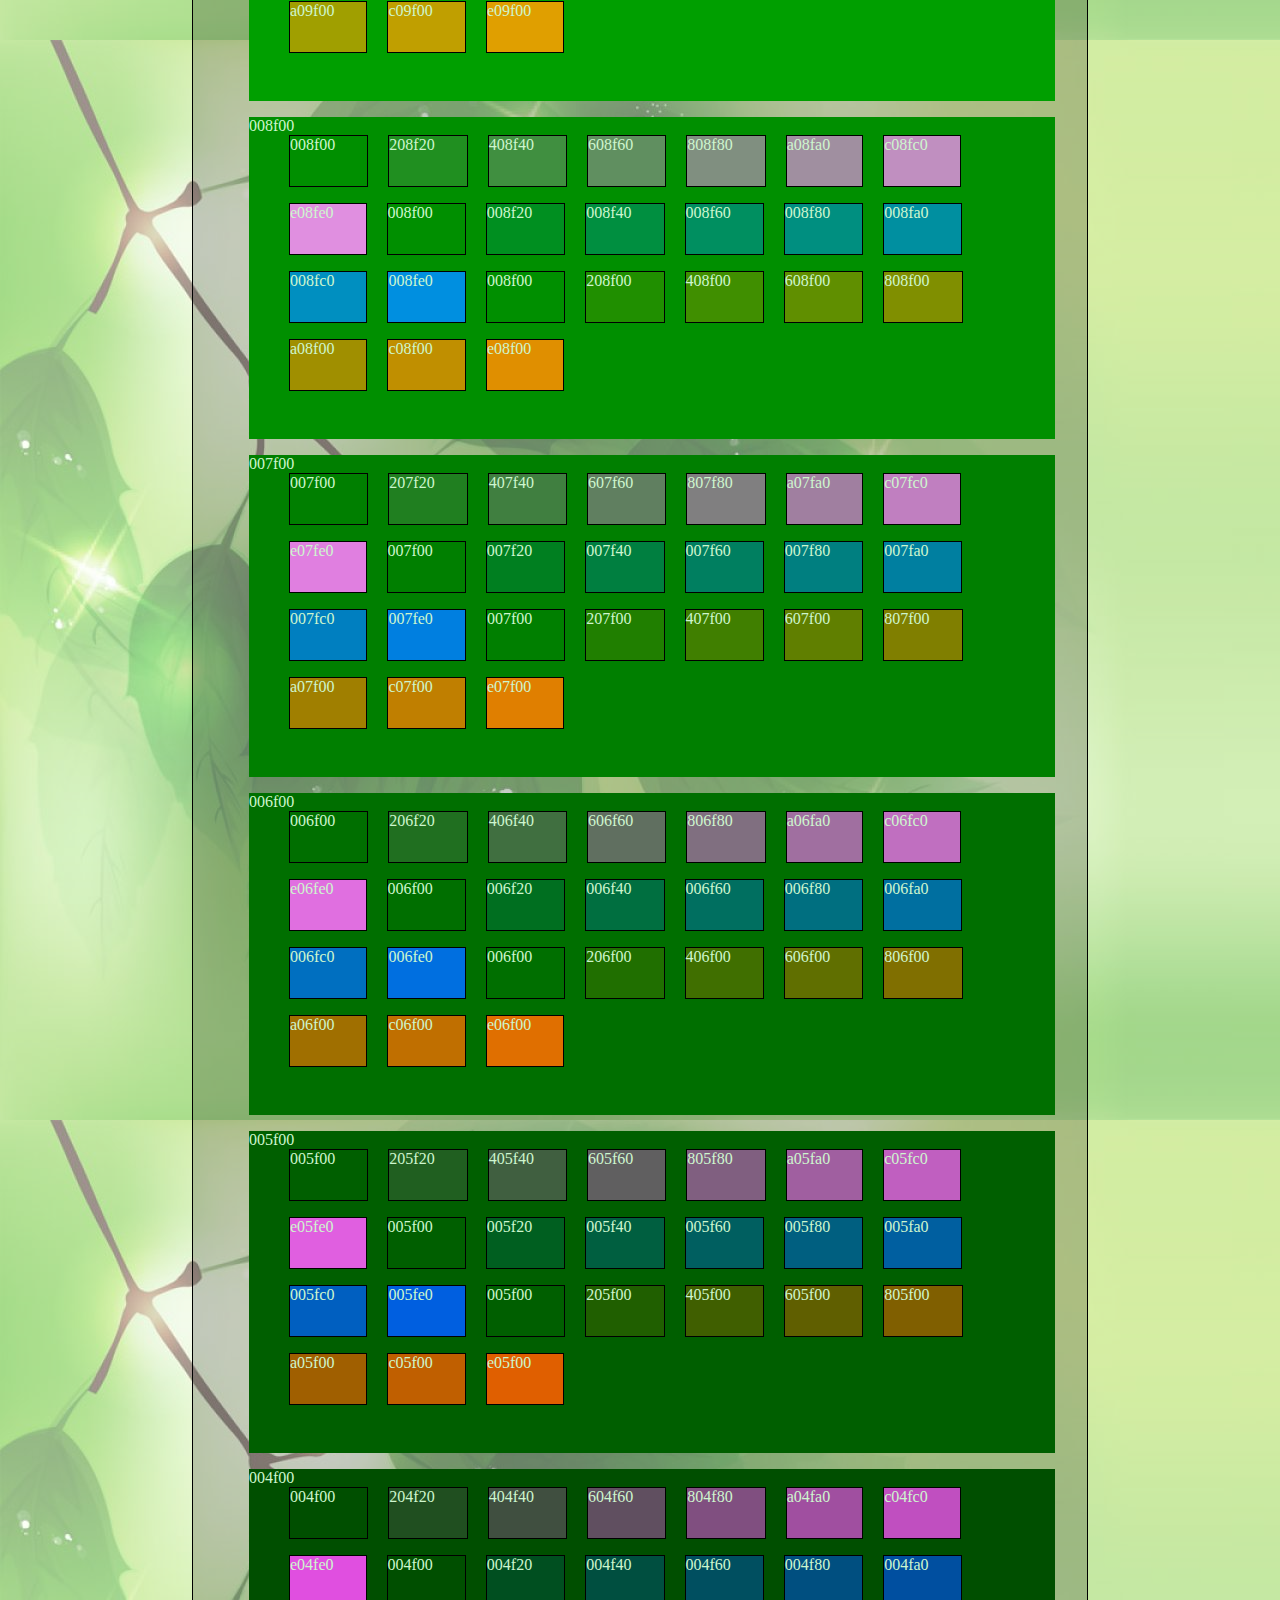
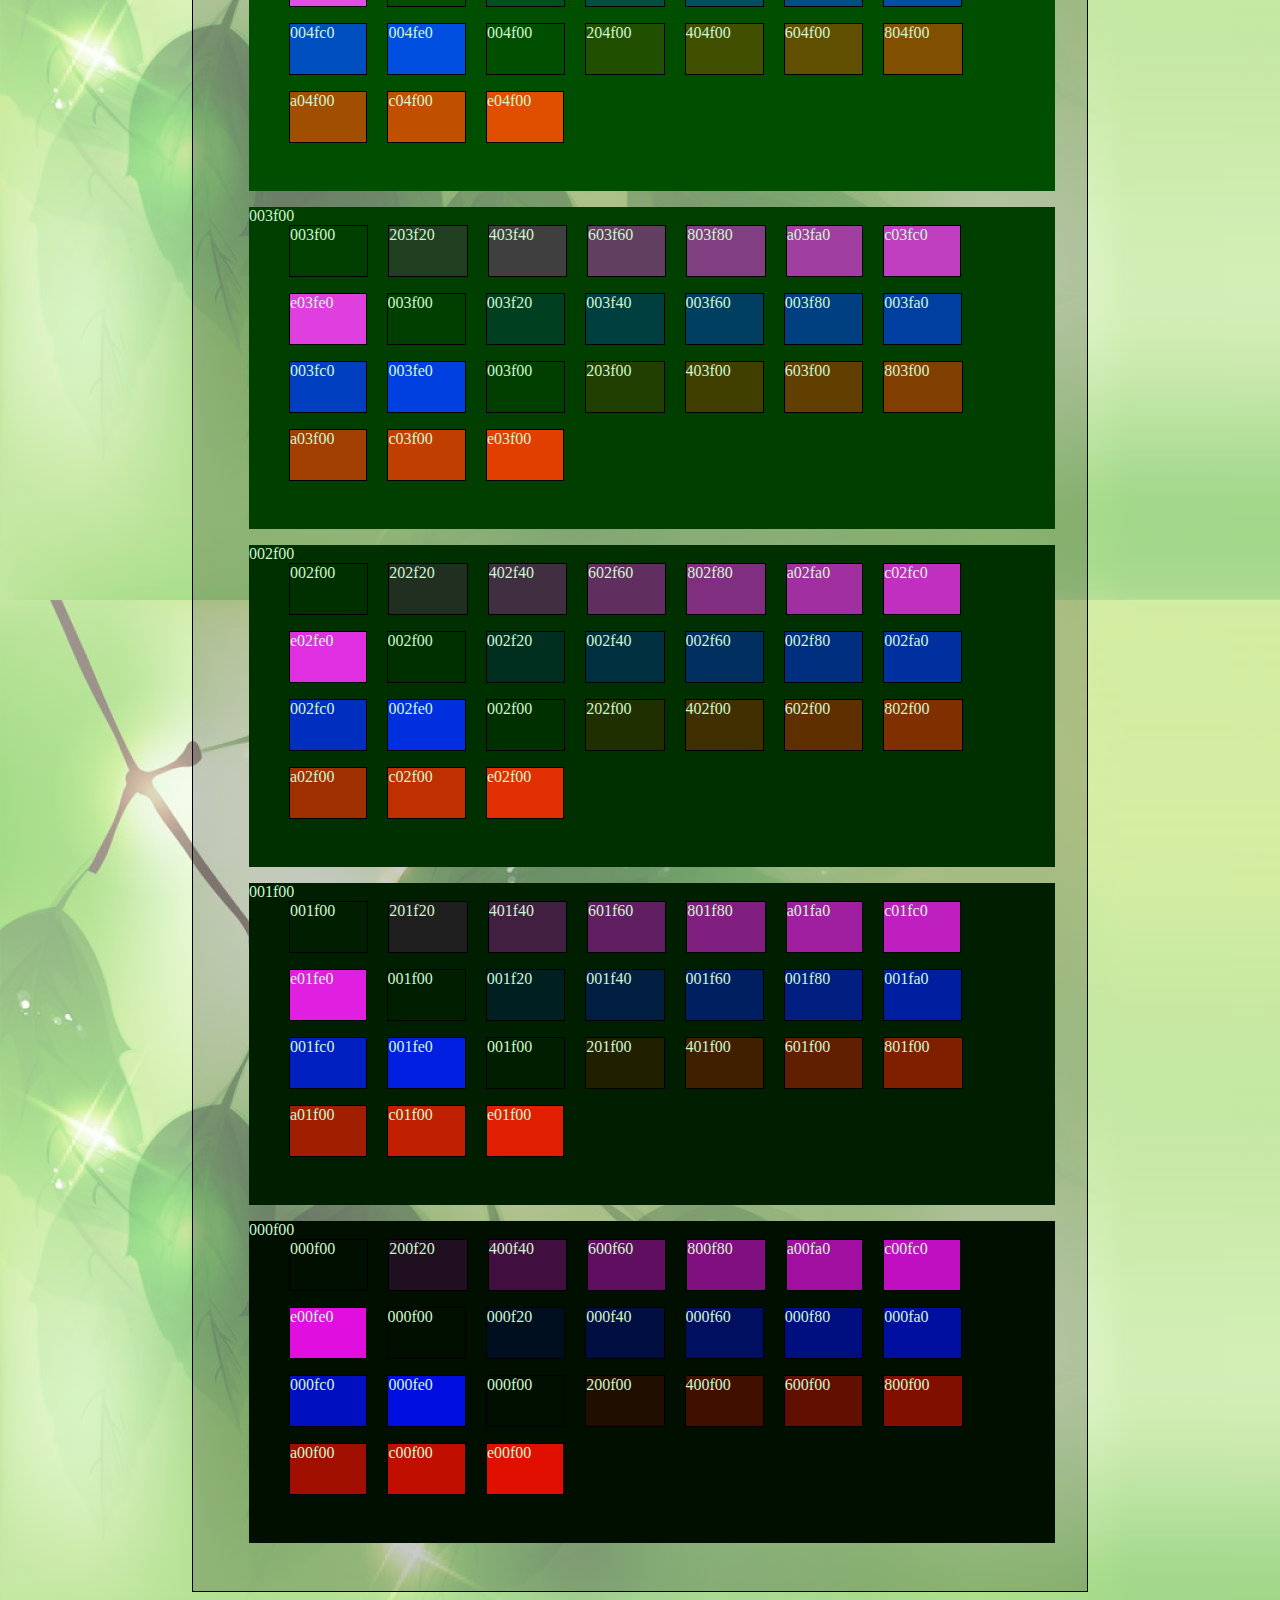
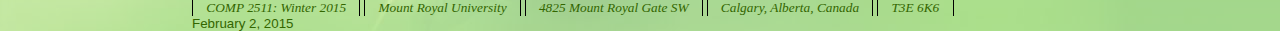
<file: Green.html>
<!DOCTYPE HTML>
<html>
<head>

<link rel="stylesheet" href="style/style_ychoi240/style.css" />
   <title> Green | COMP 2511 Assignment #2</title>                                                                                                                                                                                                         
</head>
<body class="green">
<header>
<h1>Welcome to The Colour Site Home Page</h1>
</header>

<!-- Start of the Main menu -->
<nav id='mainNav'>                                                                                                                                                                                                                               
         <ul><li><a href='index.html' >Home</a></li>
<li><a href='Red.html' >Red</a></li>
<li><a href='Green.html'  class='selected' >Green</a></li>
<li><a href='Blue.html' >Blue</a></li>
<li><a href='Black.html' >Black</a></li>
</ul></nav><!-- End of the Main menu -->
<hr>
<article>
<h2>Overview</h2>
<div>
Green is the colour for which this page was created.
</div>
<h1>Tubulo putas dicere?</h1>

<p>Lorem ipsum dolor sit amet, consectetur adipiscing elit. Id Sextilius factum negabat. Duo Reges: constructio interrete. Restatis igitur vos; Ut aliquid scire se gaudeant? </p>

<p>Sit enim idem caecus, debilis. Immo videri fortasse. Hic ambiguo ludimur. Utilitatis causa amicitia est quaesita. Ostendit pedes et pectus. Sed plane dicit quod intellegit. </p>

<p>Itaque ad tempus ad Pisonem omnes. Quid adiuvas? Quaerimus enim finem bonorum. Respondent extrema primis, media utrisque, omnia omnibus. </p>

<h3>Dolere malum est: in crucem qui agitur, beatus esse non potest.</h3>

<p>Tum Torquatus: Prorsus, inquit, assentior; Dat enim intervalla et relaxat. </p>

<p>Ita credo. Non est igitur voluptas bonum. Restatis igitur vos; Quid iudicant sensus? </p>

<p>Sed ego in hoc resisto; Nos commodius agimus. Sed haec omittamus; Eadem fortitudinis ratio reperietur. Quare attende, quaeso. Nihil illinc huc pervenit. </p>

<h2>Ergo adhuc, quantum equidem intellego, causa non videtur fuisse mutandi nominis.</h2>

<p>Sed nunc, quod agimus; Quae cum essent dicta, discessimus. Quod cum dixissent, ille contra. Pugnant Stoici cum Peripateticis. Restatis igitur vos; Quodsi ipsam honestatem undique pertectam atque absolutam. </p>

<h4>Equidem soleo etiam quod uno Graeci, si aliter non possum, idem pluribus verbis exponere.</h4>

<p>Bestiarum vero nullum iudicium puto. Mihi, inquam, qui te id ipsum rogavi? Proclivi currit oratio. Cave putes quicquam esse verius. Comprehensum, quod cognitum non habet? At certe gravius. Bonum valitudo: miser morbus. Reguli reiciendam; </p>

<p>Igitur ne dolorem quidem. Non est igitur voluptas bonum. Sed residamus, inquit, si placet. </p>

<p>Sed nimis multa. Itaque contra est, ac dicitis; Vide, quantum, inquam, fallare, Torquate. Erat enim Polemonis. Prave, nequiter, turpiter cenabat; Audeo dicere, inquit. </p>

<div id="col_swatch">
</div>
</article>
<article>
<h2>Variations on the Colour Green</h2>
<!-- Start of the Sub menu -->
<nav id='colNav'>                                                                                                                                                                                                                                   
         <ul><li style='background-color:#00ff00'>00ff00<ul><li style='background-color:#00ff00'>00ff00</li>
<li style='background-color:#20ff20'>20ff20</li>
<li style='background-color:#40ff40'>40ff40</li>
<li style='background-color:#60ff60'>60ff60</li>
<li style='background-color:#80ff80'>80ff80</li>
<li style='background-color:#a0ffa0'>a0ffa0</li>
<li style='background-color:#c0ffc0'>c0ffc0</li>
<li style='background-color:#e0ffe0'>e0ffe0</li>
<li style='background-color:#00ff00'>00ff00</li>
<li style='background-color:#00ff20'>00ff20</li>
<li style='background-color:#00ff40'>00ff40</li>
<li style='background-color:#00ff60'>00ff60</li>
<li style='background-color:#00ff80'>00ff80</li>
<li style='background-color:#00ffa0'>00ffa0</li>
<li style='background-color:#00ffc0'>00ffc0</li>
<li style='background-color:#00ffe0'>00ffe0</li>
<li style='background-color:#00ff00'>00ff00</li>
<li style='background-color:#20ff00'>20ff00</li>
<li style='background-color:#40ff00'>40ff00</li>
<li style='background-color:#60ff00'>60ff00</li>
<li style='background-color:#80ff00'>80ff00</li>
<li style='background-color:#a0ff00'>a0ff00</li>
<li style='background-color:#c0ff00'>c0ff00</li>
<li style='background-color:#e0ff00'>e0ff00</li>
</ul></li>
<li style='background-color:#00ef00'>00ef00<ul><li style='background-color:#00ef00'>00ef00</li>
<li style='background-color:#20ef20'>20ef20</li>
<li style='background-color:#40ef40'>40ef40</li>
<li style='background-color:#60ef60'>60ef60</li>
<li style='background-color:#80ef80'>80ef80</li>
<li style='background-color:#a0efa0'>a0efa0</li>
<li style='background-color:#c0efc0'>c0efc0</li>
<li style='background-color:#e0efe0'>e0efe0</li>
<li style='background-color:#00ef00'>00ef00</li>
<li style='background-color:#00ef20'>00ef20</li>
<li style='background-color:#00ef40'>00ef40</li>
<li style='background-color:#00ef60'>00ef60</li>
<li style='background-color:#00ef80'>00ef80</li>
<li style='background-color:#00efa0'>00efa0</li>
<li style='background-color:#00efc0'>00efc0</li>
<li style='background-color:#00efe0'>00efe0</li>
<li style='background-color:#00ef00'>00ef00</li>
<li style='background-color:#20ef00'>20ef00</li>
<li style='background-color:#40ef00'>40ef00</li>
<li style='background-color:#60ef00'>60ef00</li>
<li style='background-color:#80ef00'>80ef00</li>
<li style='background-color:#a0ef00'>a0ef00</li>
<li style='background-color:#c0ef00'>c0ef00</li>
<li style='background-color:#e0ef00'>e0ef00</li>
</ul></li>
<li style='background-color:#00df00'>00df00<ul><li style='background-color:#00df00'>00df00</li>
<li style='background-color:#20df20'>20df20</li>
<li style='background-color:#40df40'>40df40</li>
<li style='background-color:#60df60'>60df60</li>
<li style='background-color:#80df80'>80df80</li>
<li style='background-color:#a0dfa0'>a0dfa0</li>
<li style='background-color:#c0dfc0'>c0dfc0</li>
<li style='background-color:#e0dfe0'>e0dfe0</li>
<li style='background-color:#00df00'>00df00</li>
<li style='background-color:#00df20'>00df20</li>
<li style='background-color:#00df40'>00df40</li>
<li style='background-color:#00df60'>00df60</li>
<li style='background-color:#00df80'>00df80</li>
<li style='background-color:#00dfa0'>00dfa0</li>
<li style='background-color:#00dfc0'>00dfc0</li>
<li style='background-color:#00dfe0'>00dfe0</li>
<li style='background-color:#00df00'>00df00</li>
<li style='background-color:#20df00'>20df00</li>
<li style='background-color:#40df00'>40df00</li>
<li style='background-color:#60df00'>60df00</li>
<li style='background-color:#80df00'>80df00</li>
<li style='background-color:#a0df00'>a0df00</li>
<li style='background-color:#c0df00'>c0df00</li>
<li style='background-color:#e0df00'>e0df00</li>
</ul></li>
<li style='background-color:#00cf00'>00cf00<ul><li style='background-color:#00cf00'>00cf00</li>
<li style='background-color:#20cf20'>20cf20</li>
<li style='background-color:#40cf40'>40cf40</li>
<li style='background-color:#60cf60'>60cf60</li>
<li style='background-color:#80cf80'>80cf80</li>
<li style='background-color:#a0cfa0'>a0cfa0</li>
<li style='background-color:#c0cfc0'>c0cfc0</li>
<li style='background-color:#e0cfe0'>e0cfe0</li>
<li style='background-color:#00cf00'>00cf00</li>
<li style='background-color:#00cf20'>00cf20</li>
<li style='background-color:#00cf40'>00cf40</li>
<li style='background-color:#00cf60'>00cf60</li>
<li style='background-color:#00cf80'>00cf80</li>
<li style='background-color:#00cfa0'>00cfa0</li>
<li style='background-color:#00cfc0'>00cfc0</li>
<li style='background-color:#00cfe0'>00cfe0</li>
<li style='background-color:#00cf00'>00cf00</li>
<li style='background-color:#20cf00'>20cf00</li>
<li style='background-color:#40cf00'>40cf00</li>
<li style='background-color:#60cf00'>60cf00</li>
<li style='background-color:#80cf00'>80cf00</li>
<li style='background-color:#a0cf00'>a0cf00</li>
<li style='background-color:#c0cf00'>c0cf00</li>
<li style='background-color:#e0cf00'>e0cf00</li>
</ul></li>
<li style='background-color:#00bf00'>00bf00<ul><li style='background-color:#00bf00'>00bf00</li>
<li style='background-color:#20bf20'>20bf20</li>
<li style='background-color:#40bf40'>40bf40</li>
<li style='background-color:#60bf60'>60bf60</li>
<li style='background-color:#80bf80'>80bf80</li>
<li style='background-color:#a0bfa0'>a0bfa0</li>
<li style='background-color:#c0bfc0'>c0bfc0</li>
<li style='background-color:#e0bfe0'>e0bfe0</li>
<li style='background-color:#00bf00'>00bf00</li>
<li style='background-color:#00bf20'>00bf20</li>
<li style='background-color:#00bf40'>00bf40</li>
<li style='background-color:#00bf60'>00bf60</li>
<li style='background-color:#00bf80'>00bf80</li>
<li style='background-color:#00bfa0'>00bfa0</li>
<li style='background-color:#00bfc0'>00bfc0</li>
<li style='background-color:#00bfe0'>00bfe0</li>
<li style='background-color:#00bf00'>00bf00</li>
<li style='background-color:#20bf00'>20bf00</li>
<li style='background-color:#40bf00'>40bf00</li>
<li style='background-color:#60bf00'>60bf00</li>
<li style='background-color:#80bf00'>80bf00</li>
<li style='background-color:#a0bf00'>a0bf00</li>
<li style='background-color:#c0bf00'>c0bf00</li>
<li style='background-color:#e0bf00'>e0bf00</li>
</ul></li>
<li style='background-color:#00af00'>00af00<ul><li style='background-color:#00af00'>00af00</li>
<li style='background-color:#20af20'>20af20</li>
<li style='background-color:#40af40'>40af40</li>
<li style='background-color:#60af60'>60af60</li>
<li style='background-color:#80af80'>80af80</li>
<li style='background-color:#a0afa0'>a0afa0</li>
<li style='background-color:#c0afc0'>c0afc0</li>
<li style='background-color:#e0afe0'>e0afe0</li>
<li style='background-color:#00af00'>00af00</li>
<li style='background-color:#00af20'>00af20</li>
<li style='background-color:#00af40'>00af40</li>
<li style='background-color:#00af60'>00af60</li>
<li style='background-color:#00af80'>00af80</li>
<li style='background-color:#00afa0'>00afa0</li>
<li style='background-color:#00afc0'>00afc0</li>
<li style='background-color:#00afe0'>00afe0</li>
<li style='background-color:#00af00'>00af00</li>
<li style='background-color:#20af00'>20af00</li>
<li style='background-color:#40af00'>40af00</li>
<li style='background-color:#60af00'>60af00</li>
<li style='background-color:#80af00'>80af00</li>
<li style='background-color:#a0af00'>a0af00</li>
<li style='background-color:#c0af00'>c0af00</li>
<li style='background-color:#e0af00'>e0af00</li>
</ul></li>
<li style='background-color:#009f00'>009f00<ul><li style='background-color:#009f00'>009f00</li>
<li style='background-color:#209f20'>209f20</li>
<li style='background-color:#409f40'>409f40</li>
<li style='background-color:#609f60'>609f60</li>
<li style='background-color:#809f80'>809f80</li>
<li style='background-color:#a09fa0'>a09fa0</li>
<li style='background-color:#c09fc0'>c09fc0</li>
<li style='background-color:#e09fe0'>e09fe0</li>
<li style='background-color:#009f00'>009f00</li>
<li style='background-color:#009f20'>009f20</li>
<li style='background-color:#009f40'>009f40</li>
<li style='background-color:#009f60'>009f60</li>
<li style='background-color:#009f80'>009f80</li>
<li style='background-color:#009fa0'>009fa0</li>
<li style='background-color:#009fc0'>009fc0</li>
<li style='background-color:#009fe0'>009fe0</li>
<li style='background-color:#009f00'>009f00</li>
<li style='background-color:#209f00'>209f00</li>
<li style='background-color:#409f00'>409f00</li>
<li style='background-color:#609f00'>609f00</li>
<li style='background-color:#809f00'>809f00</li>
<li style='background-color:#a09f00'>a09f00</li>
<li style='background-color:#c09f00'>c09f00</li>
<li style='background-color:#e09f00'>e09f00</li>
</ul></li>
<li style='background-color:#008f00'>008f00<ul><li style='background-color:#008f00'>008f00</li>
<li style='background-color:#208f20'>208f20</li>
<li style='background-color:#408f40'>408f40</li>
<li style='background-color:#608f60'>608f60</li>
<li style='background-color:#808f80'>808f80</li>
<li style='background-color:#a08fa0'>a08fa0</li>
<li style='background-color:#c08fc0'>c08fc0</li>
<li style='background-color:#e08fe0'>e08fe0</li>
<li style='background-color:#008f00'>008f00</li>
<li style='background-color:#008f20'>008f20</li>
<li style='background-color:#008f40'>008f40</li>
<li style='background-color:#008f60'>008f60</li>
<li style='background-color:#008f80'>008f80</li>
<li style='background-color:#008fa0'>008fa0</li>
<li style='background-color:#008fc0'>008fc0</li>
<li style='background-color:#008fe0'>008fe0</li>
<li style='background-color:#008f00'>008f00</li>
<li style='background-color:#208f00'>208f00</li>
<li style='background-color:#408f00'>408f00</li>
<li style='background-color:#608f00'>608f00</li>
<li style='background-color:#808f00'>808f00</li>
<li style='background-color:#a08f00'>a08f00</li>
<li style='background-color:#c08f00'>c08f00</li>
<li style='background-color:#e08f00'>e08f00</li>
</ul></li>
<li style='background-color:#007f00'>007f00<ul><li style='background-color:#007f00'>007f00</li>
<li style='background-color:#207f20'>207f20</li>
<li style='background-color:#407f40'>407f40</li>
<li style='background-color:#607f60'>607f60</li>
<li style='background-color:#807f80'>807f80</li>
<li style='background-color:#a07fa0'>a07fa0</li>
<li style='background-color:#c07fc0'>c07fc0</li>
<li style='background-color:#e07fe0'>e07fe0</li>
<li style='background-color:#007f00'>007f00</li>
<li style='background-color:#007f20'>007f20</li>
<li style='background-color:#007f40'>007f40</li>
<li style='background-color:#007f60'>007f60</li>
<li style='background-color:#007f80'>007f80</li>
<li style='background-color:#007fa0'>007fa0</li>
<li style='background-color:#007fc0'>007fc0</li>
<li style='background-color:#007fe0'>007fe0</li>
<li style='background-color:#007f00'>007f00</li>
<li style='background-color:#207f00'>207f00</li>
<li style='background-color:#407f00'>407f00</li>
<li style='background-color:#607f00'>607f00</li>
<li style='background-color:#807f00'>807f00</li>
<li style='background-color:#a07f00'>a07f00</li>
<li style='background-color:#c07f00'>c07f00</li>
<li style='background-color:#e07f00'>e07f00</li>
</ul></li>
<li style='background-color:#006f00'>006f00<ul><li style='background-color:#006f00'>006f00</li>
<li style='background-color:#206f20'>206f20</li>
<li style='background-color:#406f40'>406f40</li>
<li style='background-color:#606f60'>606f60</li>
<li style='background-color:#806f80'>806f80</li>
<li style='background-color:#a06fa0'>a06fa0</li>
<li style='background-color:#c06fc0'>c06fc0</li>
<li style='background-color:#e06fe0'>e06fe0</li>
<li style='background-color:#006f00'>006f00</li>
<li style='background-color:#006f20'>006f20</li>
<li style='background-color:#006f40'>006f40</li>
<li style='background-color:#006f60'>006f60</li>
<li style='background-color:#006f80'>006f80</li>
<li style='background-color:#006fa0'>006fa0</li>
<li style='background-color:#006fc0'>006fc0</li>
<li style='background-color:#006fe0'>006fe0</li>
<li style='background-color:#006f00'>006f00</li>
<li style='background-color:#206f00'>206f00</li>
<li style='background-color:#406f00'>406f00</li>
<li style='background-color:#606f00'>606f00</li>
<li style='background-color:#806f00'>806f00</li>
<li style='background-color:#a06f00'>a06f00</li>
<li style='background-color:#c06f00'>c06f00</li>
<li style='background-color:#e06f00'>e06f00</li>
</ul></li>
<li style='background-color:#005f00'>005f00<ul><li style='background-color:#005f00'>005f00</li>
<li style='background-color:#205f20'>205f20</li>
<li style='background-color:#405f40'>405f40</li>
<li style='background-color:#605f60'>605f60</li>
<li style='background-color:#805f80'>805f80</li>
<li style='background-color:#a05fa0'>a05fa0</li>
<li style='background-color:#c05fc0'>c05fc0</li>
<li style='background-color:#e05fe0'>e05fe0</li>
<li style='background-color:#005f00'>005f00</li>
<li style='background-color:#005f20'>005f20</li>
<li style='background-color:#005f40'>005f40</li>
<li style='background-color:#005f60'>005f60</li>
<li style='background-color:#005f80'>005f80</li>
<li style='background-color:#005fa0'>005fa0</li>
<li style='background-color:#005fc0'>005fc0</li>
<li style='background-color:#005fe0'>005fe0</li>
<li style='background-color:#005f00'>005f00</li>
<li style='background-color:#205f00'>205f00</li>
<li style='background-color:#405f00'>405f00</li>
<li style='background-color:#605f00'>605f00</li>
<li style='background-color:#805f00'>805f00</li>
<li style='background-color:#a05f00'>a05f00</li>
<li style='background-color:#c05f00'>c05f00</li>
<li style='background-color:#e05f00'>e05f00</li>
</ul></li>
<li style='background-color:#004f00'>004f00<ul><li style='background-color:#004f00'>004f00</li>
<li style='background-color:#204f20'>204f20</li>
<li style='background-color:#404f40'>404f40</li>
<li style='background-color:#604f60'>604f60</li>
<li style='background-color:#804f80'>804f80</li>
<li style='background-color:#a04fa0'>a04fa0</li>
<li style='background-color:#c04fc0'>c04fc0</li>
<li style='background-color:#e04fe0'>e04fe0</li>
<li style='background-color:#004f00'>004f00</li>
<li style='background-color:#004f20'>004f20</li>
<li style='background-color:#004f40'>004f40</li>
<li style='background-color:#004f60'>004f60</li>
<li style='background-color:#004f80'>004f80</li>
<li style='background-color:#004fa0'>004fa0</li>
<li style='background-color:#004fc0'>004fc0</li>
<li style='background-color:#004fe0'>004fe0</li>
<li style='background-color:#004f00'>004f00</li>
<li style='background-color:#204f00'>204f00</li>
<li style='background-color:#404f00'>404f00</li>
<li style='background-color:#604f00'>604f00</li>
<li style='background-color:#804f00'>804f00</li>
<li style='background-color:#a04f00'>a04f00</li>
<li style='background-color:#c04f00'>c04f00</li>
<li style='background-color:#e04f00'>e04f00</li>
</ul></li>
<li style='background-color:#003f00'>003f00<ul><li style='background-color:#003f00'>003f00</li>
<li style='background-color:#203f20'>203f20</li>
<li style='background-color:#403f40'>403f40</li>
<li style='background-color:#603f60'>603f60</li>
<li style='background-color:#803f80'>803f80</li>
<li style='background-color:#a03fa0'>a03fa0</li>
<li style='background-color:#c03fc0'>c03fc0</li>
<li style='background-color:#e03fe0'>e03fe0</li>
<li style='background-color:#003f00'>003f00</li>
<li style='background-color:#003f20'>003f20</li>
<li style='background-color:#003f40'>003f40</li>
<li style='background-color:#003f60'>003f60</li>
<li style='background-color:#003f80'>003f80</li>
<li style='background-color:#003fa0'>003fa0</li>
<li style='background-color:#003fc0'>003fc0</li>
<li style='background-color:#003fe0'>003fe0</li>
<li style='background-color:#003f00'>003f00</li>
<li style='background-color:#203f00'>203f00</li>
<li style='background-color:#403f00'>403f00</li>
<li style='background-color:#603f00'>603f00</li>
<li style='background-color:#803f00'>803f00</li>
<li style='background-color:#a03f00'>a03f00</li>
<li style='background-color:#c03f00'>c03f00</li>
<li style='background-color:#e03f00'>e03f00</li>
</ul></li>
<li style='background-color:#002f00'>002f00<ul><li style='background-color:#002f00'>002f00</li>
<li style='background-color:#202f20'>202f20</li>
<li style='background-color:#402f40'>402f40</li>
<li style='background-color:#602f60'>602f60</li>
<li style='background-color:#802f80'>802f80</li>
<li style='background-color:#a02fa0'>a02fa0</li>
<li style='background-color:#c02fc0'>c02fc0</li>
<li style='background-color:#e02fe0'>e02fe0</li>
<li style='background-color:#002f00'>002f00</li>
<li style='background-color:#002f20'>002f20</li>
<li style='background-color:#002f40'>002f40</li>
<li style='background-color:#002f60'>002f60</li>
<li style='background-color:#002f80'>002f80</li>
<li style='background-color:#002fa0'>002fa0</li>
<li style='background-color:#002fc0'>002fc0</li>
<li style='background-color:#002fe0'>002fe0</li>
<li style='background-color:#002f00'>002f00</li>
<li style='background-color:#202f00'>202f00</li>
<li style='background-color:#402f00'>402f00</li>
<li style='background-color:#602f00'>602f00</li>
<li style='background-color:#802f00'>802f00</li>
<li style='background-color:#a02f00'>a02f00</li>
<li style='background-color:#c02f00'>c02f00</li>
<li style='background-color:#e02f00'>e02f00</li>
</ul></li>
<li style='background-color:#001f00'>001f00<ul><li style='background-color:#001f00'>001f00</li>
<li style='background-color:#201f20'>201f20</li>
<li style='background-color:#401f40'>401f40</li>
<li style='background-color:#601f60'>601f60</li>
<li style='background-color:#801f80'>801f80</li>
<li style='background-color:#a01fa0'>a01fa0</li>
<li style='background-color:#c01fc0'>c01fc0</li>
<li style='background-color:#e01fe0'>e01fe0</li>
<li style='background-color:#001f00'>001f00</li>
<li style='background-color:#001f20'>001f20</li>
<li style='background-color:#001f40'>001f40</li>
<li style='background-color:#001f60'>001f60</li>
<li style='background-color:#001f80'>001f80</li>
<li style='background-color:#001fa0'>001fa0</li>
<li style='background-color:#001fc0'>001fc0</li>
<li style='background-color:#001fe0'>001fe0</li>
<li style='background-color:#001f00'>001f00</li>
<li style='background-color:#201f00'>201f00</li>
<li style='background-color:#401f00'>401f00</li>
<li style='background-color:#601f00'>601f00</li>
<li style='background-color:#801f00'>801f00</li>
<li style='background-color:#a01f00'>a01f00</li>
<li style='background-color:#c01f00'>c01f00</li>
<li style='background-color:#e01f00'>e01f00</li>
</ul></li>
<li style='background-color:#000f00'>000f00<ul><li style='background-color:#000f00'>000f00</li>
<li style='background-color:#200f20'>200f20</li>
<li style='background-color:#400f40'>400f40</li>
<li style='background-color:#600f60'>600f60</li>
<li style='background-color:#800f80'>800f80</li>
<li style='background-color:#a00fa0'>a00fa0</li>
<li style='background-color:#c00fc0'>c00fc0</li>
<li style='background-color:#e00fe0'>e00fe0</li>
<li style='background-color:#000f00'>000f00</li>
<li style='background-color:#000f20'>000f20</li>
<li style='background-color:#000f40'>000f40</li>
<li style='background-color:#000f60'>000f60</li>
<li style='background-color:#000f80'>000f80</li>
<li style='background-color:#000fa0'>000fa0</li>
<li style='background-color:#000fc0'>000fc0</li>
<li style='background-color:#000fe0'>000fe0</li>
<li style='background-color:#000f00'>000f00</li>
<li style='background-color:#200f00'>200f00</li>
<li style='background-color:#400f00'>400f00</li>
<li style='background-color:#600f00'>600f00</li>
<li style='background-color:#800f00'>800f00</li>
<li style='background-color:#a00f00'>a00f00</li>
<li style='background-color:#c00f00'>c00f00</li>
<li style='background-color:#e00f00'>e00f00</li>
</ul></li>
</ul>
</nav>
<!-- End of the Sub menu -->

</article>



<footer>
<div>This is where the footer should go &lt;-- I sure hope nobody sees this thanks to stylesheetss </div>
<address>
<div>COMP 2511: Winter 2015</div>
<div>Mount Royal University</div>
<div>4825 Mount Royal Gate SW</div>
<div>Calgary, Alberta, Canada</div>
<div>T3E 6K6</div>
</address>
<div></div>
   <time dateTime="2015-01-02">February 2, 2015</time>

</footer>

</body>
</html>
</file>
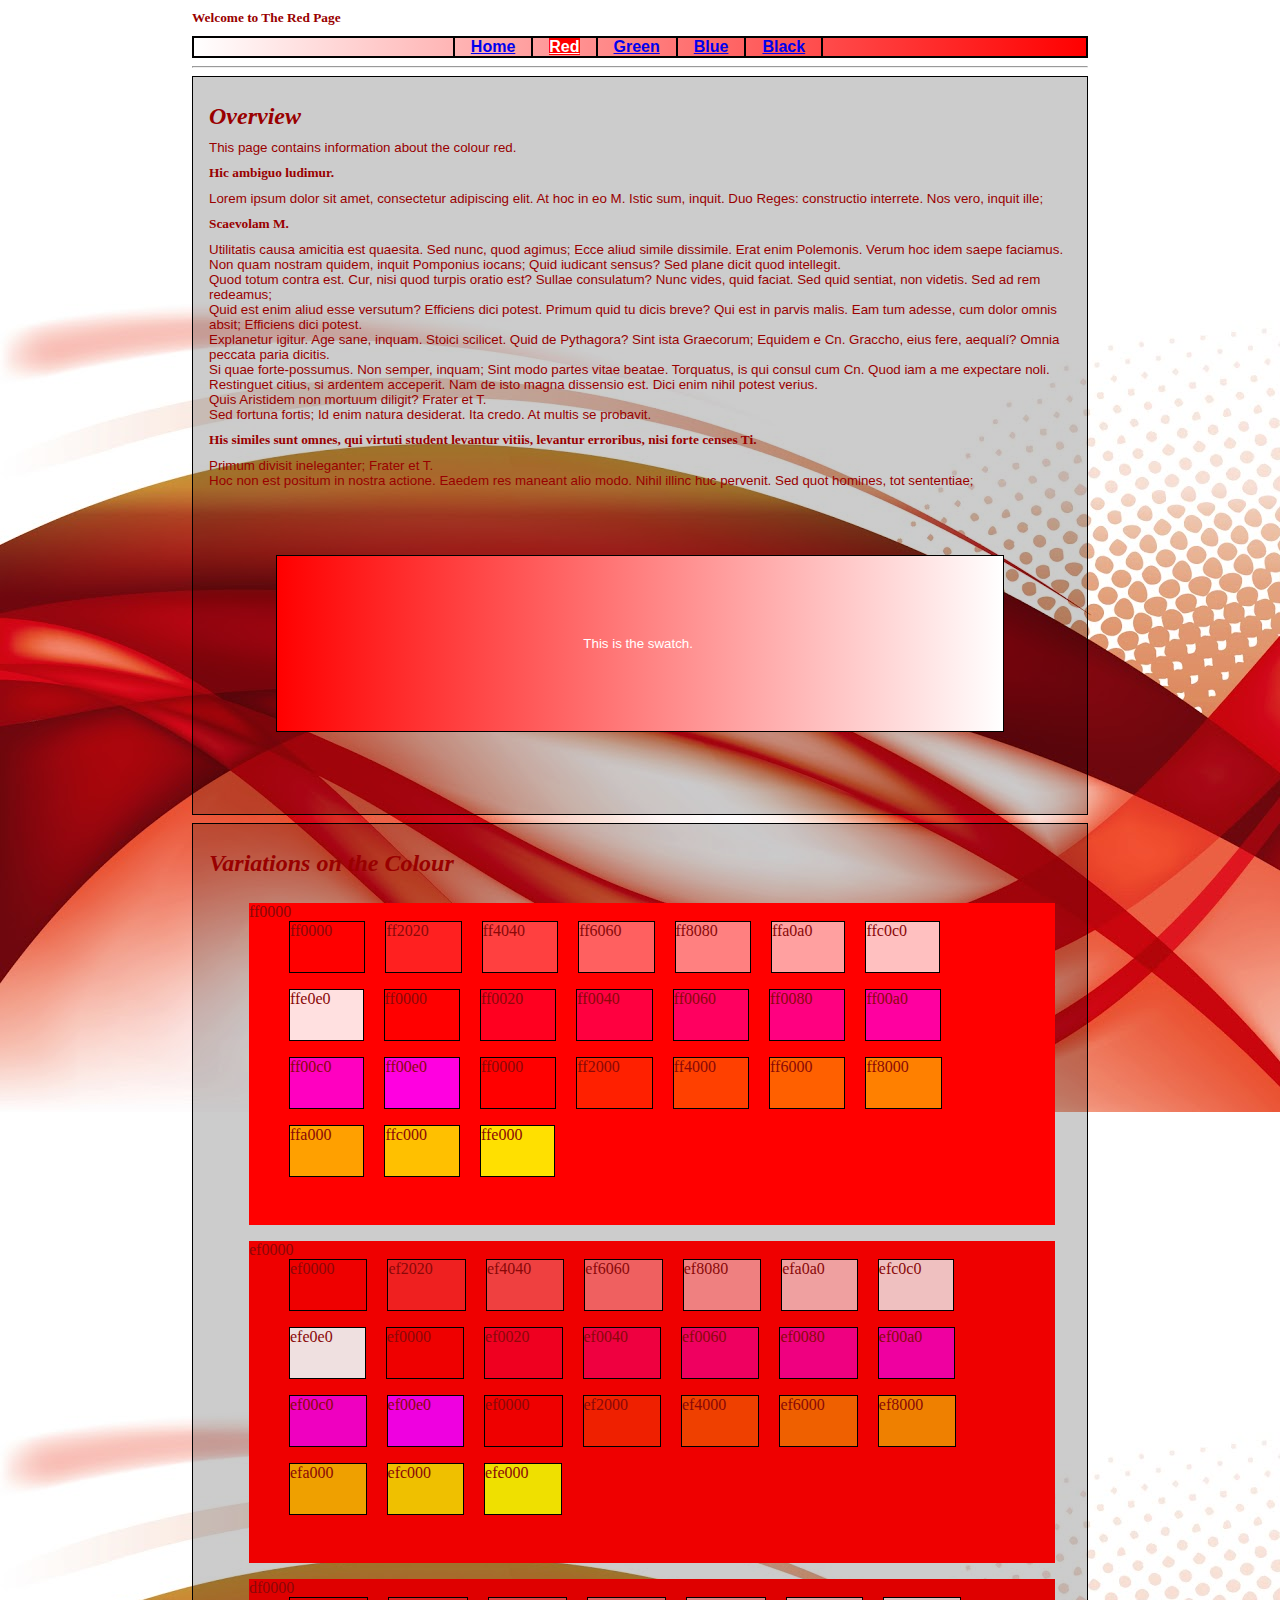
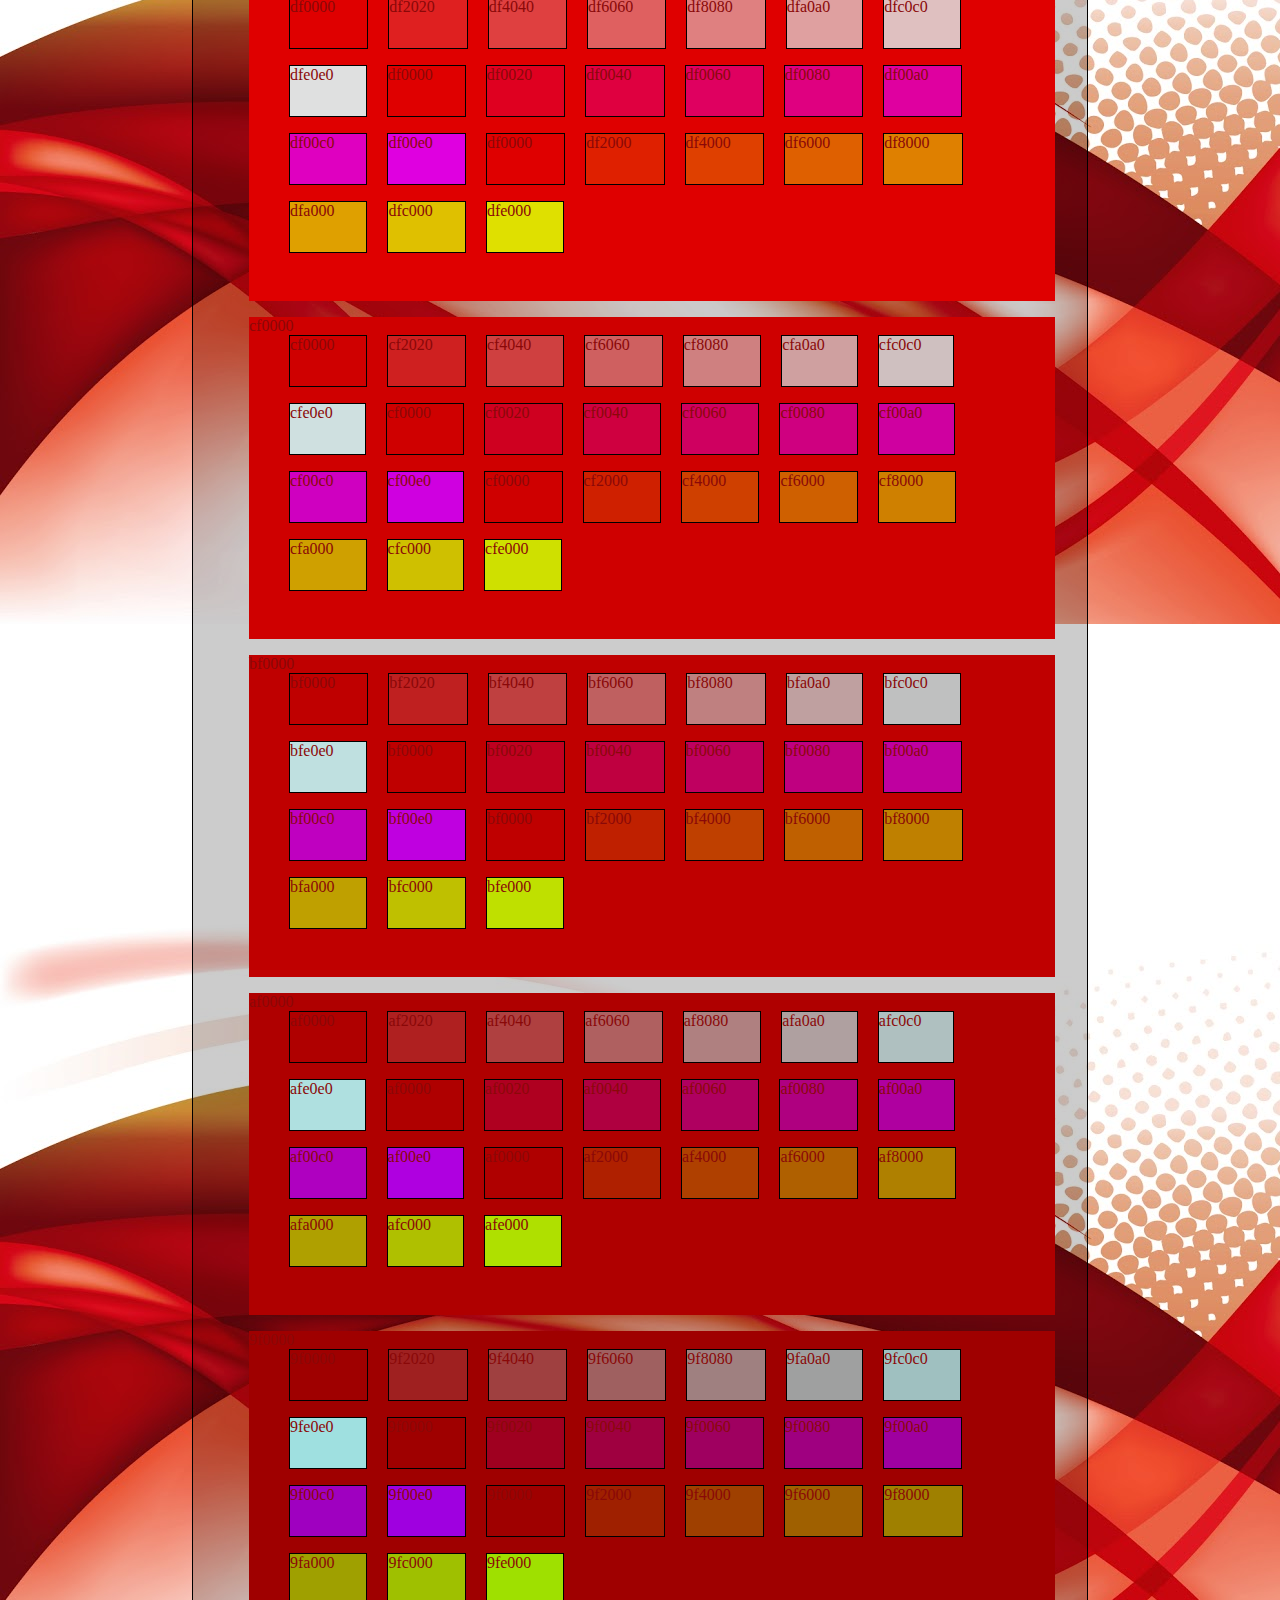
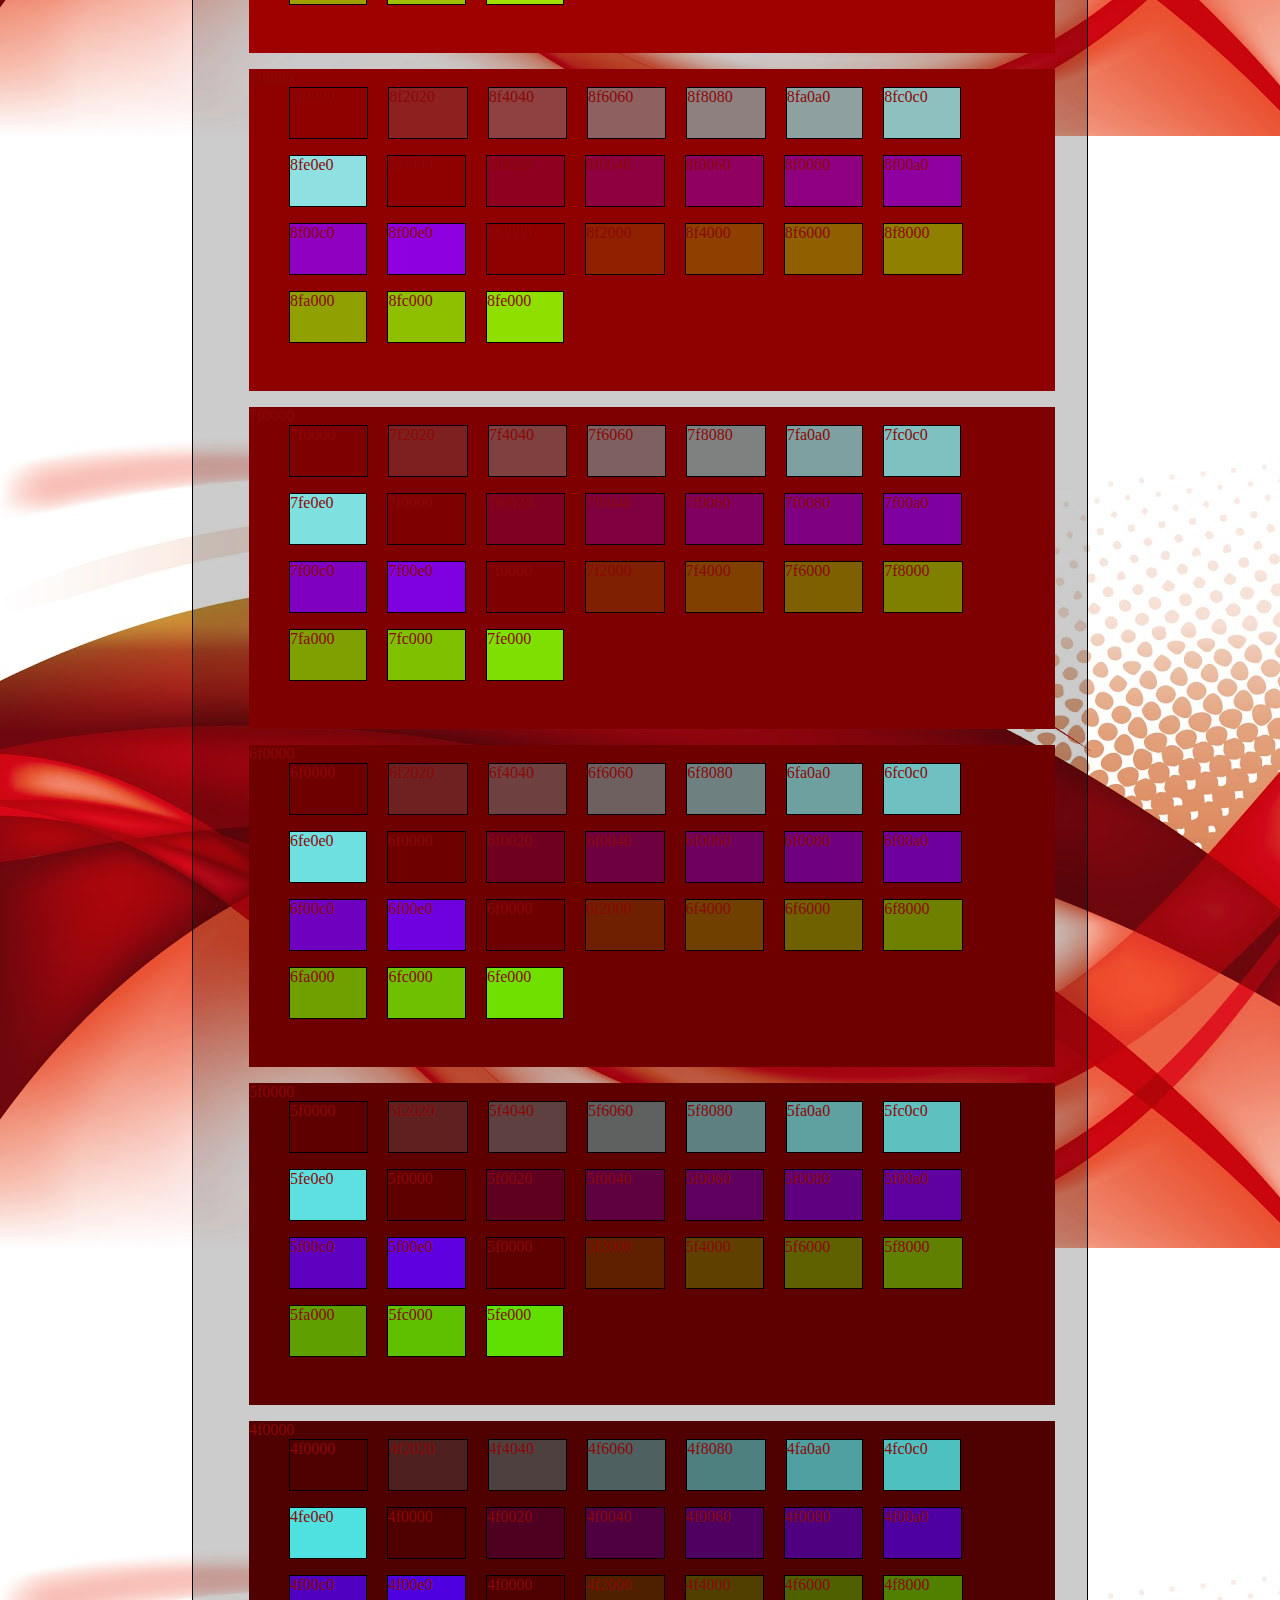
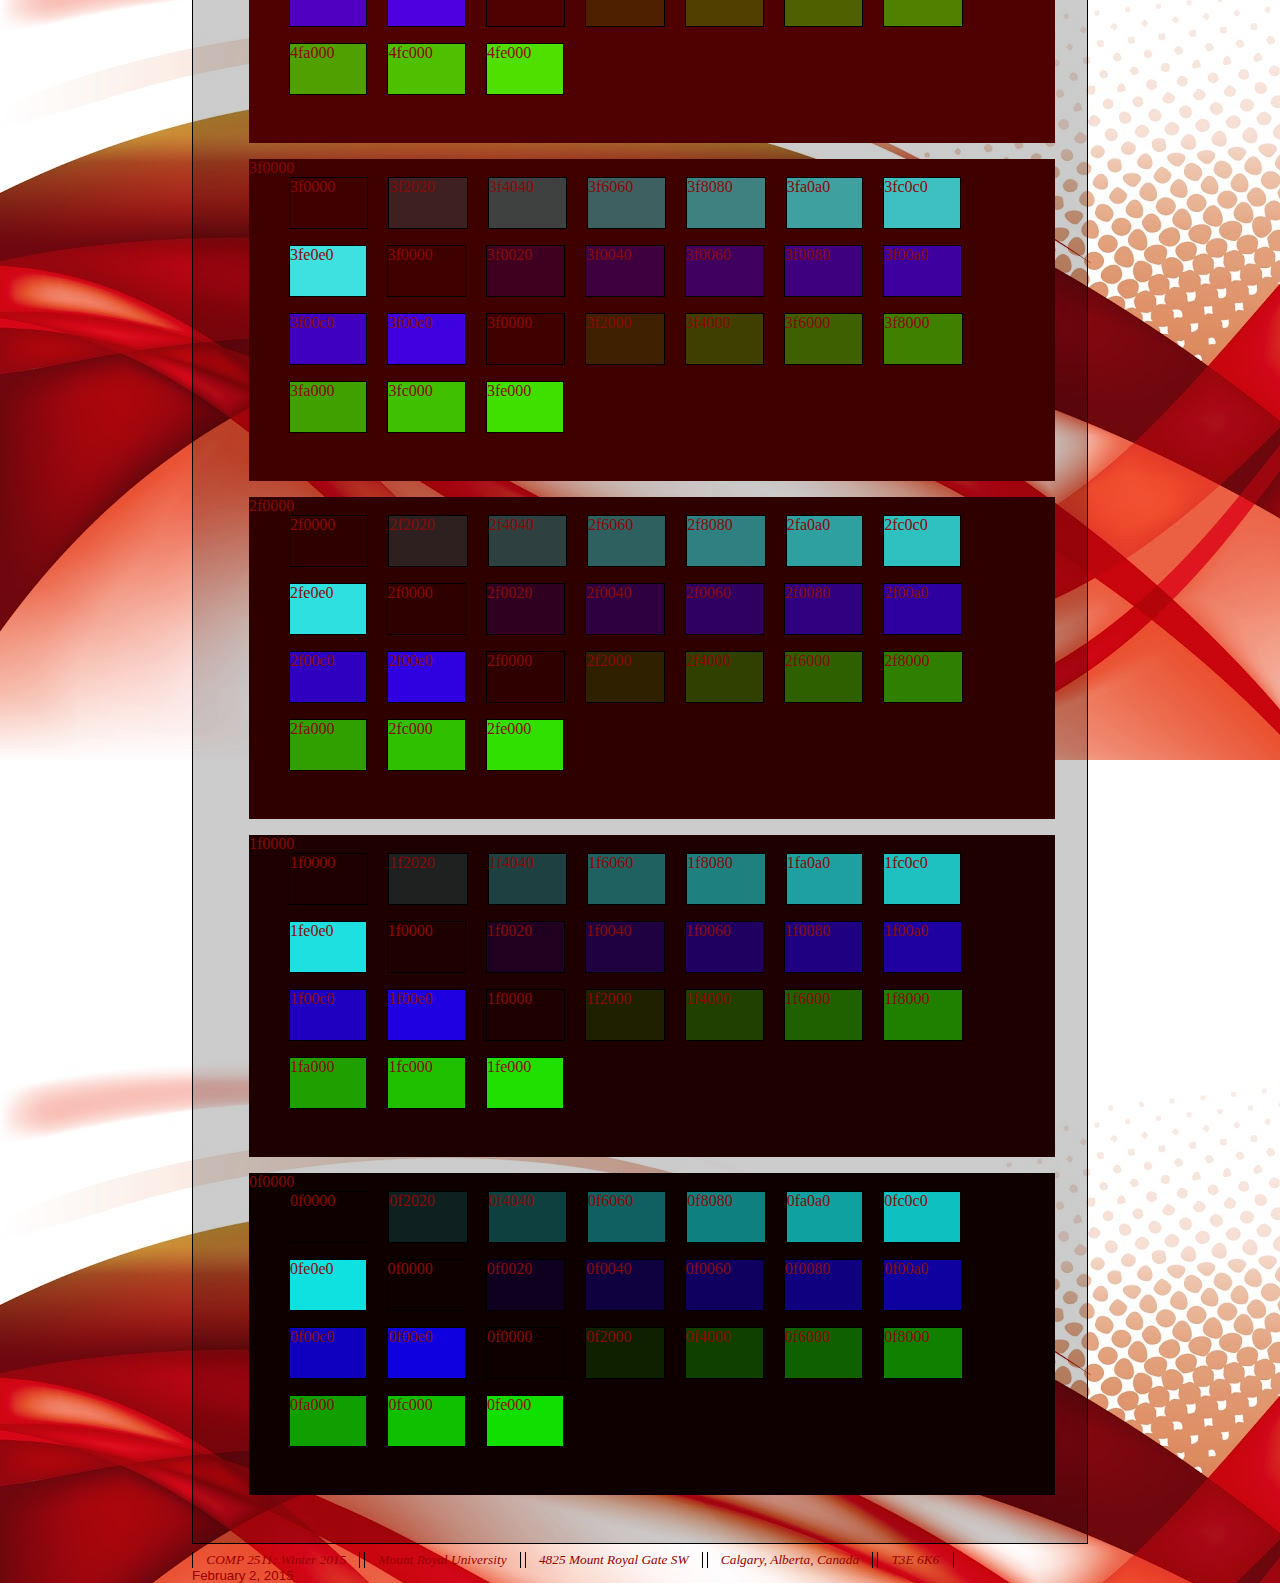
<file: Red.html>
<!DOCTYPE HTML>
<html>
<head>

<link rel="stylesheet" href="style/style_ychoi240/style.css" />
   <title> Red | COMP 2511 Assignment #2</title>                                                                                                                                                                                                         
</head>
<body class="red">
<header>
<h1>Welcome to The Red Page</h1>
</header>

<!-- Start of the Main menu -->
<nav id='mainNav'>                                                                                                                                                                                                                               
         <ul><li><a href='index.html' >Home</a></li>
<li><a href='Red.html'  class='selected' >Red</a></li>
<li><a href='Green.html' >Green</a></li>
<li><a href='Blue.html' >Blue</a></li>
<li><a href='Black.html' >Black</a></li>
</ul></nav><!-- End of the Main menu -->
<hr>
<article>
<h2>Overview</h2>
<div>
This page contains information about the colour red.
</div>
<h1>Hic ambiguo ludimur.</h1>

<p>Lorem ipsum dolor sit amet, consectetur adipiscing elit. At hoc in eo M. Istic sum, inquit. Duo Reges: constructio interrete. Nos vero, inquit ille; </p>

<h3>Scaevolam M.</h3>

<p>Utilitatis causa amicitia est quaesita. Sed nunc, quod agimus; Ecce aliud simile dissimile. Erat enim Polemonis. Verum hoc idem saepe faciamus. Non quam nostram quidem, inquit Pomponius iocans; Quid iudicant sensus? Sed plane dicit quod intellegit. </p>

<p>Quod totum contra est. Cur, nisi quod turpis oratio est? Sullae consulatum? Nunc vides, quid faciat. Sed quid sentiat, non videtis. Sed ad rem redeamus; </p>

<p>Quid est enim aliud esse versutum? Efficiens dici potest. Primum quid tu dicis breve? Qui est in parvis malis. Eam tum adesse, cum dolor omnis absit; Efficiens dici potest. </p>

<p>Explanetur igitur. Age sane, inquam. Stoici scilicet. Quid de Pythagora? Sint ista Graecorum; Equidem e Cn. Graccho, eius fere, aequalí? Omnia peccata paria dicitis. </p>

<p>Si quae forte-possumus. Non semper, inquam; Sint modo partes vitae beatae. Torquatus, is qui consul cum Cn. Quod iam a me expectare noli. Restinguet citius, si ardentem acceperit. Nam de isto magna dissensio est. Dici enim nihil potest verius. </p>

<p>Quis Aristidem non mortuum diligit? Frater et T. </p>

<p>Sed fortuna fortis; Id enim natura desiderat. Ita credo. At multis se probavit. </p>

<h2>His similes sunt omnes, qui virtuti student levantur vitiis, levantur erroribus, nisi forte censes Ti.</h2>

<p>Primum divisit ineleganter; Frater et T. </p>

<p>Hoc non est positum in nostra actione. Eaedem res maneant alio modo. Nihil illinc huc pervenit. Sed quot homines, tot sententiae; </p>

<div id="col_swatch">
</div>
</article>
<article>
<h2>Variations on the Colour</h2>
<!-- Start of the Sub menu -->
<nav id='colNav'>                                                                                                                                                                                                                                   
         <ul><li style='background-color:#ff0000'>ff0000<ul><li style='background-color:#ff0000'>ff0000</li>
<li style='background-color:#ff2020'>ff2020</li>
<li style='background-color:#ff4040'>ff4040</li>
<li style='background-color:#ff6060'>ff6060</li>
<li style='background-color:#ff8080'>ff8080</li>
<li style='background-color:#ffa0a0'>ffa0a0</li>
<li style='background-color:#ffc0c0'>ffc0c0</li>
<li style='background-color:#ffe0e0'>ffe0e0</li>
<li style='background-color:#ff0000'>ff0000</li>
<li style='background-color:#ff0020'>ff0020</li>
<li style='background-color:#ff0040'>ff0040</li>
<li style='background-color:#ff0060'>ff0060</li>
<li style='background-color:#ff0080'>ff0080</li>
<li style='background-color:#ff00a0'>ff00a0</li>
<li style='background-color:#ff00c0'>ff00c0</li>
<li style='background-color:#ff00e0'>ff00e0</li>
<li style='background-color:#ff0000'>ff0000</li>
<li style='background-color:#ff2000'>ff2000</li>
<li style='background-color:#ff4000'>ff4000</li>
<li style='background-color:#ff6000'>ff6000</li>
<li style='background-color:#ff8000'>ff8000</li>
<li style='background-color:#ffa000'>ffa000</li>
<li style='background-color:#ffc000'>ffc000</li>
<li style='background-color:#ffe000'>ffe000</li>
</ul></li>
<li style='background-color:#ef0000'>ef0000<ul><li style='background-color:#ef0000'>ef0000</li>
<li style='background-color:#ef2020'>ef2020</li>
<li style='background-color:#ef4040'>ef4040</li>
<li style='background-color:#ef6060'>ef6060</li>
<li style='background-color:#ef8080'>ef8080</li>
<li style='background-color:#efa0a0'>efa0a0</li>
<li style='background-color:#efc0c0'>efc0c0</li>
<li style='background-color:#efe0e0'>efe0e0</li>
<li style='background-color:#ef0000'>ef0000</li>
<li style='background-color:#ef0020'>ef0020</li>
<li style='background-color:#ef0040'>ef0040</li>
<li style='background-color:#ef0060'>ef0060</li>
<li style='background-color:#ef0080'>ef0080</li>
<li style='background-color:#ef00a0'>ef00a0</li>
<li style='background-color:#ef00c0'>ef00c0</li>
<li style='background-color:#ef00e0'>ef00e0</li>
<li style='background-color:#ef0000'>ef0000</li>
<li style='background-color:#ef2000'>ef2000</li>
<li style='background-color:#ef4000'>ef4000</li>
<li style='background-color:#ef6000'>ef6000</li>
<li style='background-color:#ef8000'>ef8000</li>
<li style='background-color:#efa000'>efa000</li>
<li style='background-color:#efc000'>efc000</li>
<li style='background-color:#efe000'>efe000</li>
</ul></li>
<li style='background-color:#df0000'>df0000<ul><li style='background-color:#df0000'>df0000</li>
<li style='background-color:#df2020'>df2020</li>
<li style='background-color:#df4040'>df4040</li>
<li style='background-color:#df6060'>df6060</li>
<li style='background-color:#df8080'>df8080</li>
<li style='background-color:#dfa0a0'>dfa0a0</li>
<li style='background-color:#dfc0c0'>dfc0c0</li>
<li style='background-color:#dfe0e0'>dfe0e0</li>
<li style='background-color:#df0000'>df0000</li>
<li style='background-color:#df0020'>df0020</li>
<li style='background-color:#df0040'>df0040</li>
<li style='background-color:#df0060'>df0060</li>
<li style='background-color:#df0080'>df0080</li>
<li style='background-color:#df00a0'>df00a0</li>
<li style='background-color:#df00c0'>df00c0</li>
<li style='background-color:#df00e0'>df00e0</li>
<li style='background-color:#df0000'>df0000</li>
<li style='background-color:#df2000'>df2000</li>
<li style='background-color:#df4000'>df4000</li>
<li style='background-color:#df6000'>df6000</li>
<li style='background-color:#df8000'>df8000</li>
<li style='background-color:#dfa000'>dfa000</li>
<li style='background-color:#dfc000'>dfc000</li>
<li style='background-color:#dfe000'>dfe000</li>
</ul></li>
<li style='background-color:#cf0000'>cf0000<ul><li style='background-color:#cf0000'>cf0000</li>
<li style='background-color:#cf2020'>cf2020</li>
<li style='background-color:#cf4040'>cf4040</li>
<li style='background-color:#cf6060'>cf6060</li>
<li style='background-color:#cf8080'>cf8080</li>
<li style='background-color:#cfa0a0'>cfa0a0</li>
<li style='background-color:#cfc0c0'>cfc0c0</li>
<li style='background-color:#cfe0e0'>cfe0e0</li>
<li style='background-color:#cf0000'>cf0000</li>
<li style='background-color:#cf0020'>cf0020</li>
<li style='background-color:#cf0040'>cf0040</li>
<li style='background-color:#cf0060'>cf0060</li>
<li style='background-color:#cf0080'>cf0080</li>
<li style='background-color:#cf00a0'>cf00a0</li>
<li style='background-color:#cf00c0'>cf00c0</li>
<li style='background-color:#cf00e0'>cf00e0</li>
<li style='background-color:#cf0000'>cf0000</li>
<li style='background-color:#cf2000'>cf2000</li>
<li style='background-color:#cf4000'>cf4000</li>
<li style='background-color:#cf6000'>cf6000</li>
<li style='background-color:#cf8000'>cf8000</li>
<li style='background-color:#cfa000'>cfa000</li>
<li style='background-color:#cfc000'>cfc000</li>
<li style='background-color:#cfe000'>cfe000</li>
</ul></li>
<li style='background-color:#bf0000'>bf0000<ul><li style='background-color:#bf0000'>bf0000</li>
<li style='background-color:#bf2020'>bf2020</li>
<li style='background-color:#bf4040'>bf4040</li>
<li style='background-color:#bf6060'>bf6060</li>
<li style='background-color:#bf8080'>bf8080</li>
<li style='background-color:#bfa0a0'>bfa0a0</li>
<li style='background-color:#bfc0c0'>bfc0c0</li>
<li style='background-color:#bfe0e0'>bfe0e0</li>
<li style='background-color:#bf0000'>bf0000</li>
<li style='background-color:#bf0020'>bf0020</li>
<li style='background-color:#bf0040'>bf0040</li>
<li style='background-color:#bf0060'>bf0060</li>
<li style='background-color:#bf0080'>bf0080</li>
<li style='background-color:#bf00a0'>bf00a0</li>
<li style='background-color:#bf00c0'>bf00c0</li>
<li style='background-color:#bf00e0'>bf00e0</li>
<li style='background-color:#bf0000'>bf0000</li>
<li style='background-color:#bf2000'>bf2000</li>
<li style='background-color:#bf4000'>bf4000</li>
<li style='background-color:#bf6000'>bf6000</li>
<li style='background-color:#bf8000'>bf8000</li>
<li style='background-color:#bfa000'>bfa000</li>
<li style='background-color:#bfc000'>bfc000</li>
<li style='background-color:#bfe000'>bfe000</li>
</ul></li>
<li style='background-color:#af0000'>af0000<ul><li style='background-color:#af0000'>af0000</li>
<li style='background-color:#af2020'>af2020</li>
<li style='background-color:#af4040'>af4040</li>
<li style='background-color:#af6060'>af6060</li>
<li style='background-color:#af8080'>af8080</li>
<li style='background-color:#afa0a0'>afa0a0</li>
<li style='background-color:#afc0c0'>afc0c0</li>
<li style='background-color:#afe0e0'>afe0e0</li>
<li style='background-color:#af0000'>af0000</li>
<li style='background-color:#af0020'>af0020</li>
<li style='background-color:#af0040'>af0040</li>
<li style='background-color:#af0060'>af0060</li>
<li style='background-color:#af0080'>af0080</li>
<li style='background-color:#af00a0'>af00a0</li>
<li style='background-color:#af00c0'>af00c0</li>
<li style='background-color:#af00e0'>af00e0</li>
<li style='background-color:#af0000'>af0000</li>
<li style='background-color:#af2000'>af2000</li>
<li style='background-color:#af4000'>af4000</li>
<li style='background-color:#af6000'>af6000</li>
<li style='background-color:#af8000'>af8000</li>
<li style='background-color:#afa000'>afa000</li>
<li style='background-color:#afc000'>afc000</li>
<li style='background-color:#afe000'>afe000</li>
</ul></li>
<li style='background-color:#9f0000'>9f0000<ul><li style='background-color:#9f0000'>9f0000</li>
<li style='background-color:#9f2020'>9f2020</li>
<li style='background-color:#9f4040'>9f4040</li>
<li style='background-color:#9f6060'>9f6060</li>
<li style='background-color:#9f8080'>9f8080</li>
<li style='background-color:#9fa0a0'>9fa0a0</li>
<li style='background-color:#9fc0c0'>9fc0c0</li>
<li style='background-color:#9fe0e0'>9fe0e0</li>
<li style='background-color:#9f0000'>9f0000</li>
<li style='background-color:#9f0020'>9f0020</li>
<li style='background-color:#9f0040'>9f0040</li>
<li style='background-color:#9f0060'>9f0060</li>
<li style='background-color:#9f0080'>9f0080</li>
<li style='background-color:#9f00a0'>9f00a0</li>
<li style='background-color:#9f00c0'>9f00c0</li>
<li style='background-color:#9f00e0'>9f00e0</li>
<li style='background-color:#9f0000'>9f0000</li>
<li style='background-color:#9f2000'>9f2000</li>
<li style='background-color:#9f4000'>9f4000</li>
<li style='background-color:#9f6000'>9f6000</li>
<li style='background-color:#9f8000'>9f8000</li>
<li style='background-color:#9fa000'>9fa000</li>
<li style='background-color:#9fc000'>9fc000</li>
<li style='background-color:#9fe000'>9fe000</li>
</ul></li>
<li style='background-color:#8f0000'>8f0000<ul><li style='background-color:#8f0000'>8f0000</li>
<li style='background-color:#8f2020'>8f2020</li>
<li style='background-color:#8f4040'>8f4040</li>
<li style='background-color:#8f6060'>8f6060</li>
<li style='background-color:#8f8080'>8f8080</li>
<li style='background-color:#8fa0a0'>8fa0a0</li>
<li style='background-color:#8fc0c0'>8fc0c0</li>
<li style='background-color:#8fe0e0'>8fe0e0</li>
<li style='background-color:#8f0000'>8f0000</li>
<li style='background-color:#8f0020'>8f0020</li>
<li style='background-color:#8f0040'>8f0040</li>
<li style='background-color:#8f0060'>8f0060</li>
<li style='background-color:#8f0080'>8f0080</li>
<li style='background-color:#8f00a0'>8f00a0</li>
<li style='background-color:#8f00c0'>8f00c0</li>
<li style='background-color:#8f00e0'>8f00e0</li>
<li style='background-color:#8f0000'>8f0000</li>
<li style='background-color:#8f2000'>8f2000</li>
<li style='background-color:#8f4000'>8f4000</li>
<li style='background-color:#8f6000'>8f6000</li>
<li style='background-color:#8f8000'>8f8000</li>
<li style='background-color:#8fa000'>8fa000</li>
<li style='background-color:#8fc000'>8fc000</li>
<li style='background-color:#8fe000'>8fe000</li>
</ul></li>
<li style='background-color:#7f0000'>7f0000<ul><li style='background-color:#7f0000'>7f0000</li>
<li style='background-color:#7f2020'>7f2020</li>
<li style='background-color:#7f4040'>7f4040</li>
<li style='background-color:#7f6060'>7f6060</li>
<li style='background-color:#7f8080'>7f8080</li>
<li style='background-color:#7fa0a0'>7fa0a0</li>
<li style='background-color:#7fc0c0'>7fc0c0</li>
<li style='background-color:#7fe0e0'>7fe0e0</li>
<li style='background-color:#7f0000'>7f0000</li>
<li style='background-color:#7f0020'>7f0020</li>
<li style='background-color:#7f0040'>7f0040</li>
<li style='background-color:#7f0060'>7f0060</li>
<li style='background-color:#7f0080'>7f0080</li>
<li style='background-color:#7f00a0'>7f00a0</li>
<li style='background-color:#7f00c0'>7f00c0</li>
<li style='background-color:#7f00e0'>7f00e0</li>
<li style='background-color:#7f0000'>7f0000</li>
<li style='background-color:#7f2000'>7f2000</li>
<li style='background-color:#7f4000'>7f4000</li>
<li style='background-color:#7f6000'>7f6000</li>
<li style='background-color:#7f8000'>7f8000</li>
<li style='background-color:#7fa000'>7fa000</li>
<li style='background-color:#7fc000'>7fc000</li>
<li style='background-color:#7fe000'>7fe000</li>
</ul></li>
<li style='background-color:#6f0000'>6f0000<ul><li style='background-color:#6f0000'>6f0000</li>
<li style='background-color:#6f2020'>6f2020</li>
<li style='background-color:#6f4040'>6f4040</li>
<li style='background-color:#6f6060'>6f6060</li>
<li style='background-color:#6f8080'>6f8080</li>
<li style='background-color:#6fa0a0'>6fa0a0</li>
<li style='background-color:#6fc0c0'>6fc0c0</li>
<li style='background-color:#6fe0e0'>6fe0e0</li>
<li style='background-color:#6f0000'>6f0000</li>
<li style='background-color:#6f0020'>6f0020</li>
<li style='background-color:#6f0040'>6f0040</li>
<li style='background-color:#6f0060'>6f0060</li>
<li style='background-color:#6f0080'>6f0080</li>
<li style='background-color:#6f00a0'>6f00a0</li>
<li style='background-color:#6f00c0'>6f00c0</li>
<li style='background-color:#6f00e0'>6f00e0</li>
<li style='background-color:#6f0000'>6f0000</li>
<li style='background-color:#6f2000'>6f2000</li>
<li style='background-color:#6f4000'>6f4000</li>
<li style='background-color:#6f6000'>6f6000</li>
<li style='background-color:#6f8000'>6f8000</li>
<li style='background-color:#6fa000'>6fa000</li>
<li style='background-color:#6fc000'>6fc000</li>
<li style='background-color:#6fe000'>6fe000</li>
</ul></li>
<li style='background-color:#5f0000'>5f0000<ul><li style='background-color:#5f0000'>5f0000</li>
<li style='background-color:#5f2020'>5f2020</li>
<li style='background-color:#5f4040'>5f4040</li>
<li style='background-color:#5f6060'>5f6060</li>
<li style='background-color:#5f8080'>5f8080</li>
<li style='background-color:#5fa0a0'>5fa0a0</li>
<li style='background-color:#5fc0c0'>5fc0c0</li>
<li style='background-color:#5fe0e0'>5fe0e0</li>
<li style='background-color:#5f0000'>5f0000</li>
<li style='background-color:#5f0020'>5f0020</li>
<li style='background-color:#5f0040'>5f0040</li>
<li style='background-color:#5f0060'>5f0060</li>
<li style='background-color:#5f0080'>5f0080</li>
<li style='background-color:#5f00a0'>5f00a0</li>
<li style='background-color:#5f00c0'>5f00c0</li>
<li style='background-color:#5f00e0'>5f00e0</li>
<li style='background-color:#5f0000'>5f0000</li>
<li style='background-color:#5f2000'>5f2000</li>
<li style='background-color:#5f4000'>5f4000</li>
<li style='background-color:#5f6000'>5f6000</li>
<li style='background-color:#5f8000'>5f8000</li>
<li style='background-color:#5fa000'>5fa000</li>
<li style='background-color:#5fc000'>5fc000</li>
<li style='background-color:#5fe000'>5fe000</li>
</ul></li>
<li style='background-color:#4f0000'>4f0000<ul><li style='background-color:#4f0000'>4f0000</li>
<li style='background-color:#4f2020'>4f2020</li>
<li style='background-color:#4f4040'>4f4040</li>
<li style='background-color:#4f6060'>4f6060</li>
<li style='background-color:#4f8080'>4f8080</li>
<li style='background-color:#4fa0a0'>4fa0a0</li>
<li style='background-color:#4fc0c0'>4fc0c0</li>
<li style='background-color:#4fe0e0'>4fe0e0</li>
<li style='background-color:#4f0000'>4f0000</li>
<li style='background-color:#4f0020'>4f0020</li>
<li style='background-color:#4f0040'>4f0040</li>
<li style='background-color:#4f0060'>4f0060</li>
<li style='background-color:#4f0080'>4f0080</li>
<li style='background-color:#4f00a0'>4f00a0</li>
<li style='background-color:#4f00c0'>4f00c0</li>
<li style='background-color:#4f00e0'>4f00e0</li>
<li style='background-color:#4f0000'>4f0000</li>
<li style='background-color:#4f2000'>4f2000</li>
<li style='background-color:#4f4000'>4f4000</li>
<li style='background-color:#4f6000'>4f6000</li>
<li style='background-color:#4f8000'>4f8000</li>
<li style='background-color:#4fa000'>4fa000</li>
<li style='background-color:#4fc000'>4fc000</li>
<li style='background-color:#4fe000'>4fe000</li>
</ul></li>
<li style='background-color:#3f0000'>3f0000<ul><li style='background-color:#3f0000'>3f0000</li>
<li style='background-color:#3f2020'>3f2020</li>
<li style='background-color:#3f4040'>3f4040</li>
<li style='background-color:#3f6060'>3f6060</li>
<li style='background-color:#3f8080'>3f8080</li>
<li style='background-color:#3fa0a0'>3fa0a0</li>
<li style='background-color:#3fc0c0'>3fc0c0</li>
<li style='background-color:#3fe0e0'>3fe0e0</li>
<li style='background-color:#3f0000'>3f0000</li>
<li style='background-color:#3f0020'>3f0020</li>
<li style='background-color:#3f0040'>3f0040</li>
<li style='background-color:#3f0060'>3f0060</li>
<li style='background-color:#3f0080'>3f0080</li>
<li style='background-color:#3f00a0'>3f00a0</li>
<li style='background-color:#3f00c0'>3f00c0</li>
<li style='background-color:#3f00e0'>3f00e0</li>
<li style='background-color:#3f0000'>3f0000</li>
<li style='background-color:#3f2000'>3f2000</li>
<li style='background-color:#3f4000'>3f4000</li>
<li style='background-color:#3f6000'>3f6000</li>
<li style='background-color:#3f8000'>3f8000</li>
<li style='background-color:#3fa000'>3fa000</li>
<li style='background-color:#3fc000'>3fc000</li>
<li style='background-color:#3fe000'>3fe000</li>
</ul></li>
<li style='background-color:#2f0000'>2f0000<ul><li style='background-color:#2f0000'>2f0000</li>
<li style='background-color:#2f2020'>2f2020</li>
<li style='background-color:#2f4040'>2f4040</li>
<li style='background-color:#2f6060'>2f6060</li>
<li style='background-color:#2f8080'>2f8080</li>
<li style='background-color:#2fa0a0'>2fa0a0</li>
<li style='background-color:#2fc0c0'>2fc0c0</li>
<li style='background-color:#2fe0e0'>2fe0e0</li>
<li style='background-color:#2f0000'>2f0000</li>
<li style='background-color:#2f0020'>2f0020</li>
<li style='background-color:#2f0040'>2f0040</li>
<li style='background-color:#2f0060'>2f0060</li>
<li style='background-color:#2f0080'>2f0080</li>
<li style='background-color:#2f00a0'>2f00a0</li>
<li style='background-color:#2f00c0'>2f00c0</li>
<li style='background-color:#2f00e0'>2f00e0</li>
<li style='background-color:#2f0000'>2f0000</li>
<li style='background-color:#2f2000'>2f2000</li>
<li style='background-color:#2f4000'>2f4000</li>
<li style='background-color:#2f6000'>2f6000</li>
<li style='background-color:#2f8000'>2f8000</li>
<li style='background-color:#2fa000'>2fa000</li>
<li style='background-color:#2fc000'>2fc000</li>
<li style='background-color:#2fe000'>2fe000</li>
</ul></li>
<li style='background-color:#1f0000'>1f0000<ul><li style='background-color:#1f0000'>1f0000</li>
<li style='background-color:#1f2020'>1f2020</li>
<li style='background-color:#1f4040'>1f4040</li>
<li style='background-color:#1f6060'>1f6060</li>
<li style='background-color:#1f8080'>1f8080</li>
<li style='background-color:#1fa0a0'>1fa0a0</li>
<li style='background-color:#1fc0c0'>1fc0c0</li>
<li style='background-color:#1fe0e0'>1fe0e0</li>
<li style='background-color:#1f0000'>1f0000</li>
<li style='background-color:#1f0020'>1f0020</li>
<li style='background-color:#1f0040'>1f0040</li>
<li style='background-color:#1f0060'>1f0060</li>
<li style='background-color:#1f0080'>1f0080</li>
<li style='background-color:#1f00a0'>1f00a0</li>
<li style='background-color:#1f00c0'>1f00c0</li>
<li style='background-color:#1f00e0'>1f00e0</li>
<li style='background-color:#1f0000'>1f0000</li>
<li style='background-color:#1f2000'>1f2000</li>
<li style='background-color:#1f4000'>1f4000</li>
<li style='background-color:#1f6000'>1f6000</li>
<li style='background-color:#1f8000'>1f8000</li>
<li style='background-color:#1fa000'>1fa000</li>
<li style='background-color:#1fc000'>1fc000</li>
<li style='background-color:#1fe000'>1fe000</li>
</ul></li>
<li style='background-color:#0f0000'>0f0000<ul><li style='background-color:#0f0000'>0f0000</li>
<li style='background-color:#0f2020'>0f2020</li>
<li style='background-color:#0f4040'>0f4040</li>
<li style='background-color:#0f6060'>0f6060</li>
<li style='background-color:#0f8080'>0f8080</li>
<li style='background-color:#0fa0a0'>0fa0a0</li>
<li style='background-color:#0fc0c0'>0fc0c0</li>
<li style='background-color:#0fe0e0'>0fe0e0</li>
<li style='background-color:#0f0000'>0f0000</li>
<li style='background-color:#0f0020'>0f0020</li>
<li style='background-color:#0f0040'>0f0040</li>
<li style='background-color:#0f0060'>0f0060</li>
<li style='background-color:#0f0080'>0f0080</li>
<li style='background-color:#0f00a0'>0f00a0</li>
<li style='background-color:#0f00c0'>0f00c0</li>
<li style='background-color:#0f00e0'>0f00e0</li>
<li style='background-color:#0f0000'>0f0000</li>
<li style='background-color:#0f2000'>0f2000</li>
<li style='background-color:#0f4000'>0f4000</li>
<li style='background-color:#0f6000'>0f6000</li>
<li style='background-color:#0f8000'>0f8000</li>
<li style='background-color:#0fa000'>0fa000</li>
<li style='background-color:#0fc000'>0fc000</li>
<li style='background-color:#0fe000'>0fe000</li>
</ul></li>
</ul>
</nav>
<!-- End of the Sub menu -->

</article>



<footer>
<div>This is where the footer should go &lt;-- I sure hope nobody sees this thanks to stylesheetss </div>

<address>
<div>COMP 2511: Winter 2015</div>
<div>Mount Royal University</div>
<div>4825 Mount Royal Gate SW</div>
<div>Calgary, Alberta, Canada</div>
<div>T3E 6K6</div>
</address>
<div></div>
   <time dateTime="2015-01-02">February 2, 2015</time>

</footer>

</body>
</html>
</file>
<file: style/style_ychoi240/style.css>
/* Yuk-Sing Choi */
/*
* Resets tall styles to nothing. Leave this in your file.
*/

html, body, div, span, article, header, footer, nav,
h1, h2, h3, h4, h5, h6, p{
	margin: 0;
	padding: 0;
	border: 0;
	font-size: 100%;
	font: inherit;
	vertical-align: baseline;
}

body {
	width: 70%;
	margin: 0 auto;
}

/*Specific rules for navbar of each page*/ 

.red #mainNav ul {
	background: linear-gradient(to left,red,white);
}

.green #mainNav ul {
	background: linear-gradient(to right,#009900,white);
}

.blue #mainNav ul{
	background: linear-gradient(to left,#3366FF,white);
}

.black #mainNav ul{
	background: linear-gradient(to right,#2f2f2f,#9f9f9f);
}

/*Rules for the mainNav*/

#mainNav a {
	font-family: arial;
	font-weight: bold;
}

#mainNav a:link{
	text-decoration: underline;
}

#mainNav a:visited{
	text-decoration: none;
}

#mainNav a:hover{
	color:white;
}

#mainNav li:nth-child(1):hover {
	background-color: purple;
}

#mainNav li:nth-child(2):hover {
	background-color: red;
}

#mainNav li:nth-child(3):hover {
	background-color: green;
}

#mainNav li:nth-child(4):hover {
	background-color: blue;
	
}

#mainNav li:nth-child(5):hover {
	background-color: black;
}

#mainNav li:active {
	transform: scale(1.2) skew(-25deg);
}

#mainNav li + li {
	border-left: 0;
}

#mainNav li {
	display: inline-block;
	border-left: solid 2px black;
	border-right: solid 2px black;
	padding-left: 1em;
	padding-right: 1em;
	list-style: none;
	text-align: center;
	margin-left: -4px;
}

#mainNav ul {
	margin: 0;
	padding: 0;
	text-align: center;
	border: solid 2px black;
}

/* Note: Each style (or series) must have a short comment. */

.selected {
	color:white;
}
.black .selected {
	background-color: black;
}

.green .selected {
	background-color: green;
}

.blue .selected{
	background-color: blue;
}

.red .selected{
	background-color: red;
}
.neutral .selected{
	background-color: purple;
}

/* Styles for each article */

article {
	border: solid 1px black;
	padding: 1em;
	margin-bottom: 0.5em;
	background: rgba(0,0,0,0.2);
}

p, h1, h2, h3, div,footer{
	font-family: arial;
	font-size: 10pt;
}

h1 , h2, h3 {
	padding-top: 10px;
	padding-bottom: 10px;
	font-family: "Poiret One" , san serif;
	font-weight:bold;
}

h2:first-of-type{
	font-style: italic;
	font-size: 18pt;
}


/*importing font*/
@font-face {
  font-family: 'Poiret One';
  font-style: normal;
  font-weight: 400;
  src: local('Poiret One'), local('PoiretOne-Regular'), url(http://fonts.gstatic.com/s/poiretone/v4/cKr_e199f0xMkxMkRbEJXyEAvth_LlrfE80CYdSH47w.woff2) format('woff2');
  unicode-range: U+0400-045F, U+0490-0491, U+04B0-04B1, U+2116;
}

/* Styles for the colour palette */
#colNav  li{
	list-style: none;
	display: inline-block;
	margin: 0 1em 1em 0;
	padding: 0 2em 2em 0;
}

#colNav ul li ul li {
	border: solid black 1px;
}

.blue #colNav li{
	color: #A9A9F5;
}

.green #colNav li{
	color: #CEF6CE;
}

.red #colNav li{
	color: #8A0808;
}

/* Styles for the footer*/

footer>div {
	display:none;
}

address div {
	display: inline-block;
	border-left: solid black 1px;
	border-right: solid black 1px;
	padding-left: 1em;
	padding-right: 1em;
	font-family:serif;
}

/* Styles for specific pages */
.red {
	background-image: url("Red-Background-13.jpg");
	color:#990000;
}

.green{
	background-image: url("green-wallpaper-for-desktop-background-6-washed.png");
	color:#336600;
}

.black {
	background-image: url("Zodiac_signs_Signs_of_the_Zodiac__a_beautiful_picture_on_a_black_background_047504_.jpg");
	color:white;
}

.blue {
	background-image: url("Blue-Backgrounds-86.jpg");
	color:#08088A;
}

/*Swatch styling */
#col_swatch {
	margin: 5em 5em 5em 5em;
	padding: 6em 6em 6em 6em;
	border: black solid 1px;
}

#col_swatch:before{
	content: "This is the swatch.";
	position: relative;
	left: 40%;
	color: white;
}

.red #col_swatch{
	background: linear-gradient(to right,red,white);
}

.green #col_swatch{
	background: linear-gradient(to left,green,white);
}

.blue #col_swatch {
	background: linear-gradient(to right,blue,white);
}

.black #col_swatch {
	background: linear-gradient(to left,black,white);
}
</file>
